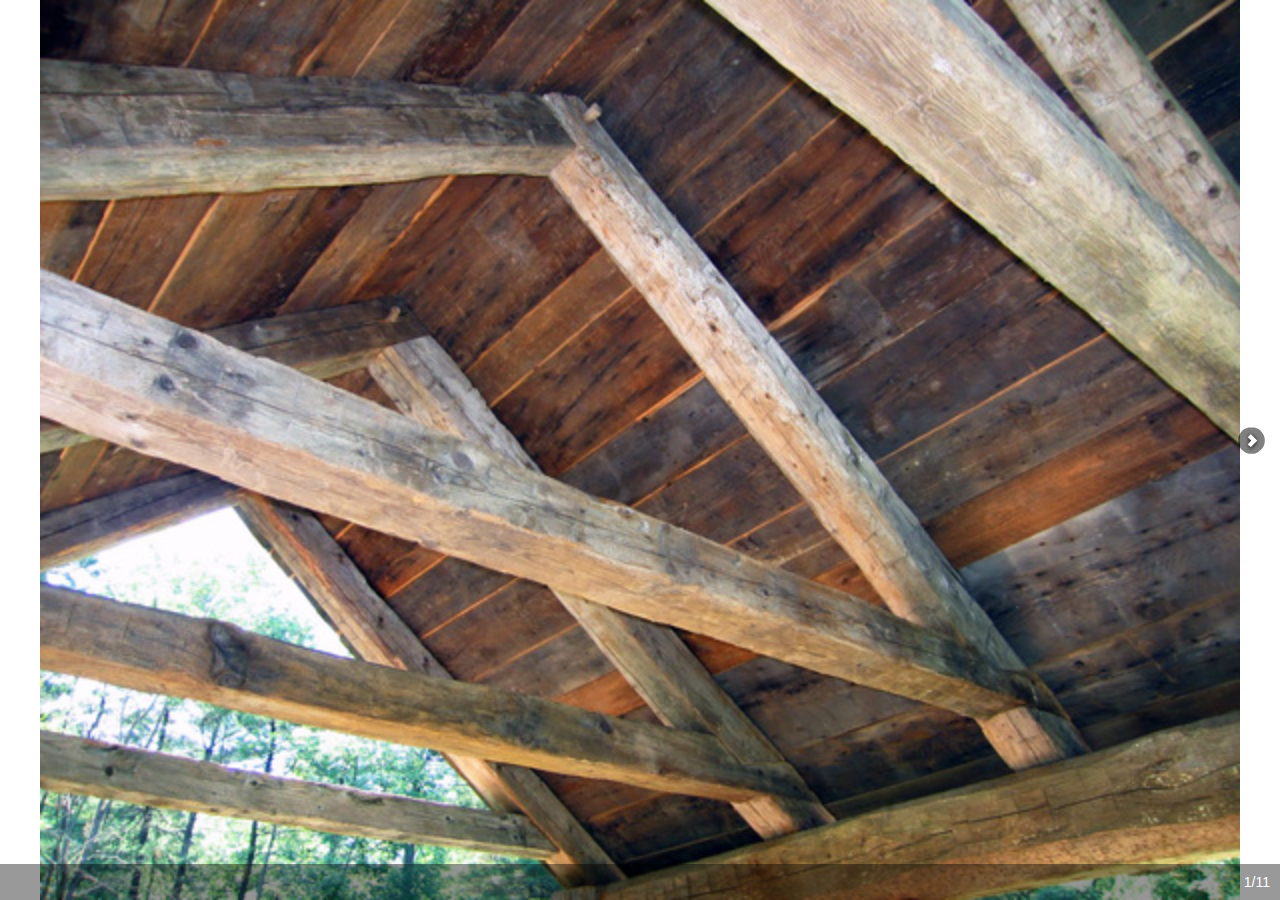
<file: Simple_viewer_gallery/assess_slide/index.html>
<!DOCTYPE HTML PUBLIC "-//W3C//DTD HTML 4.01//EN" "http://www.w3.org/TR/html4/strict.dtd">
<html>
<head>
	<meta http-equiv="content-type" content="text/html; charset=utf-8">
	<title>SimpleViewer Gallery</title>
</head>

<body>

	<!--START SIMPLEVIEWER EMBED -->
	<script type="text/javascript" src="svcore/js/simpleviewer.js"></script>
	<script type="text/javascript">
	jQuery(document).ready(function () {
		SV.simpleviewer.load('sv-container', '100%', '100%', 'FFFFFF', true );
	});
	</script>
	<div id="sv-container"></div>
	<!--END SIMPLEVIEWER EMBED -->

</body>
</html>
</file>
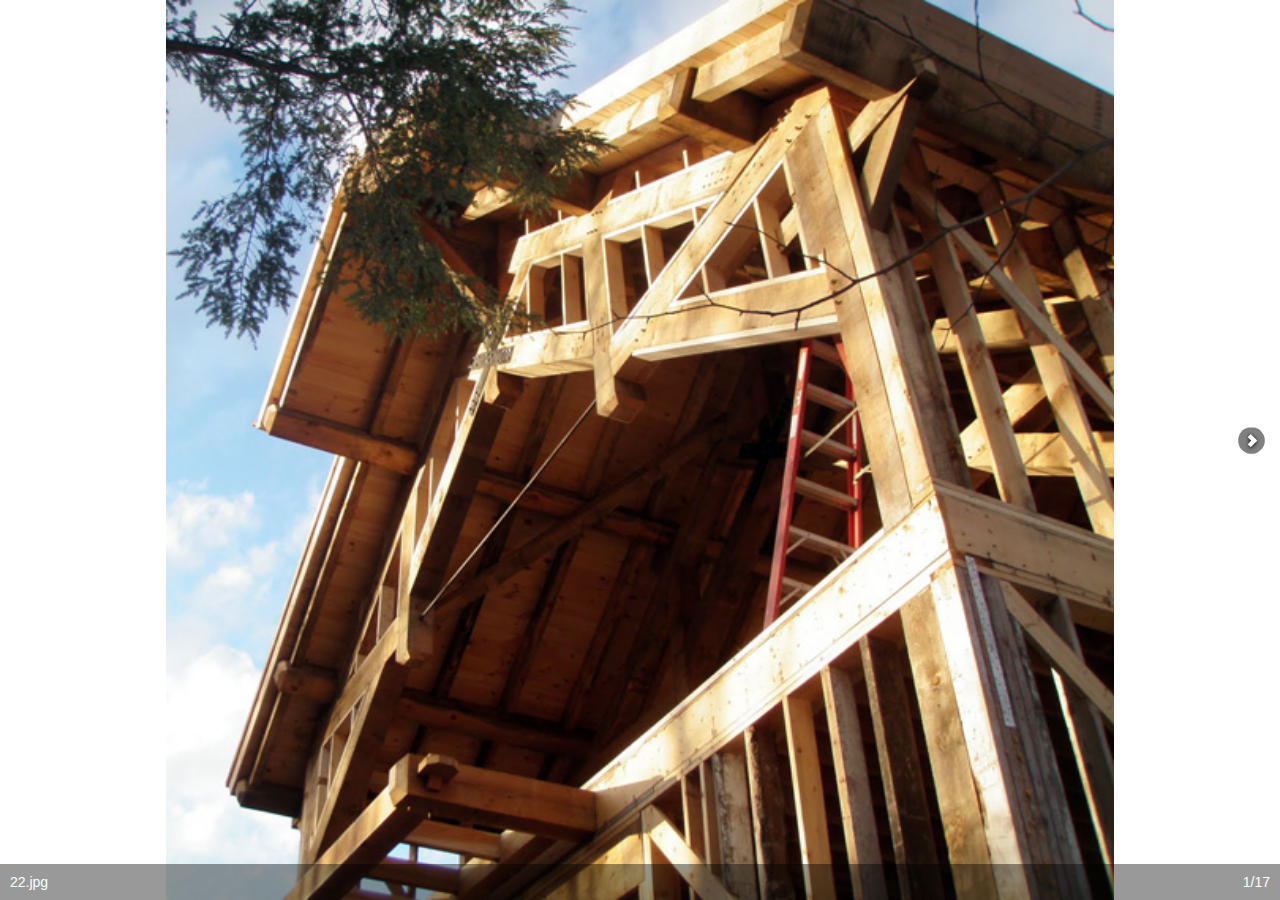
<file: Simple_viewer_gallery/index_slide/index.html>
<!DOCTYPE HTML PUBLIC "-//W3C//DTD HTML 4.01//EN" "http://www.w3.org/TR/html4/strict.dtd">
<html>
<head>
	<meta http-equiv="content-type" content="text/html; charset=utf-8">
	<title>SimpleViewer Gallery</title>
</head>

<body>

	<!--START SIMPLEVIEWER EMBED -->
	<script type="text/javascript" src="svcore/js/simpleviewer.js"></script>
	<script type="text/javascript">
	jQuery(document).ready(function () {
		SV.simpleviewer.load('sv-container', '100%', '100%', 'transparent', true );
	});
	</script>
	<div id="sv-container"></div>
	<!--END SIMPLEVIEWER EMBED -->

</body>
</html>
</file>
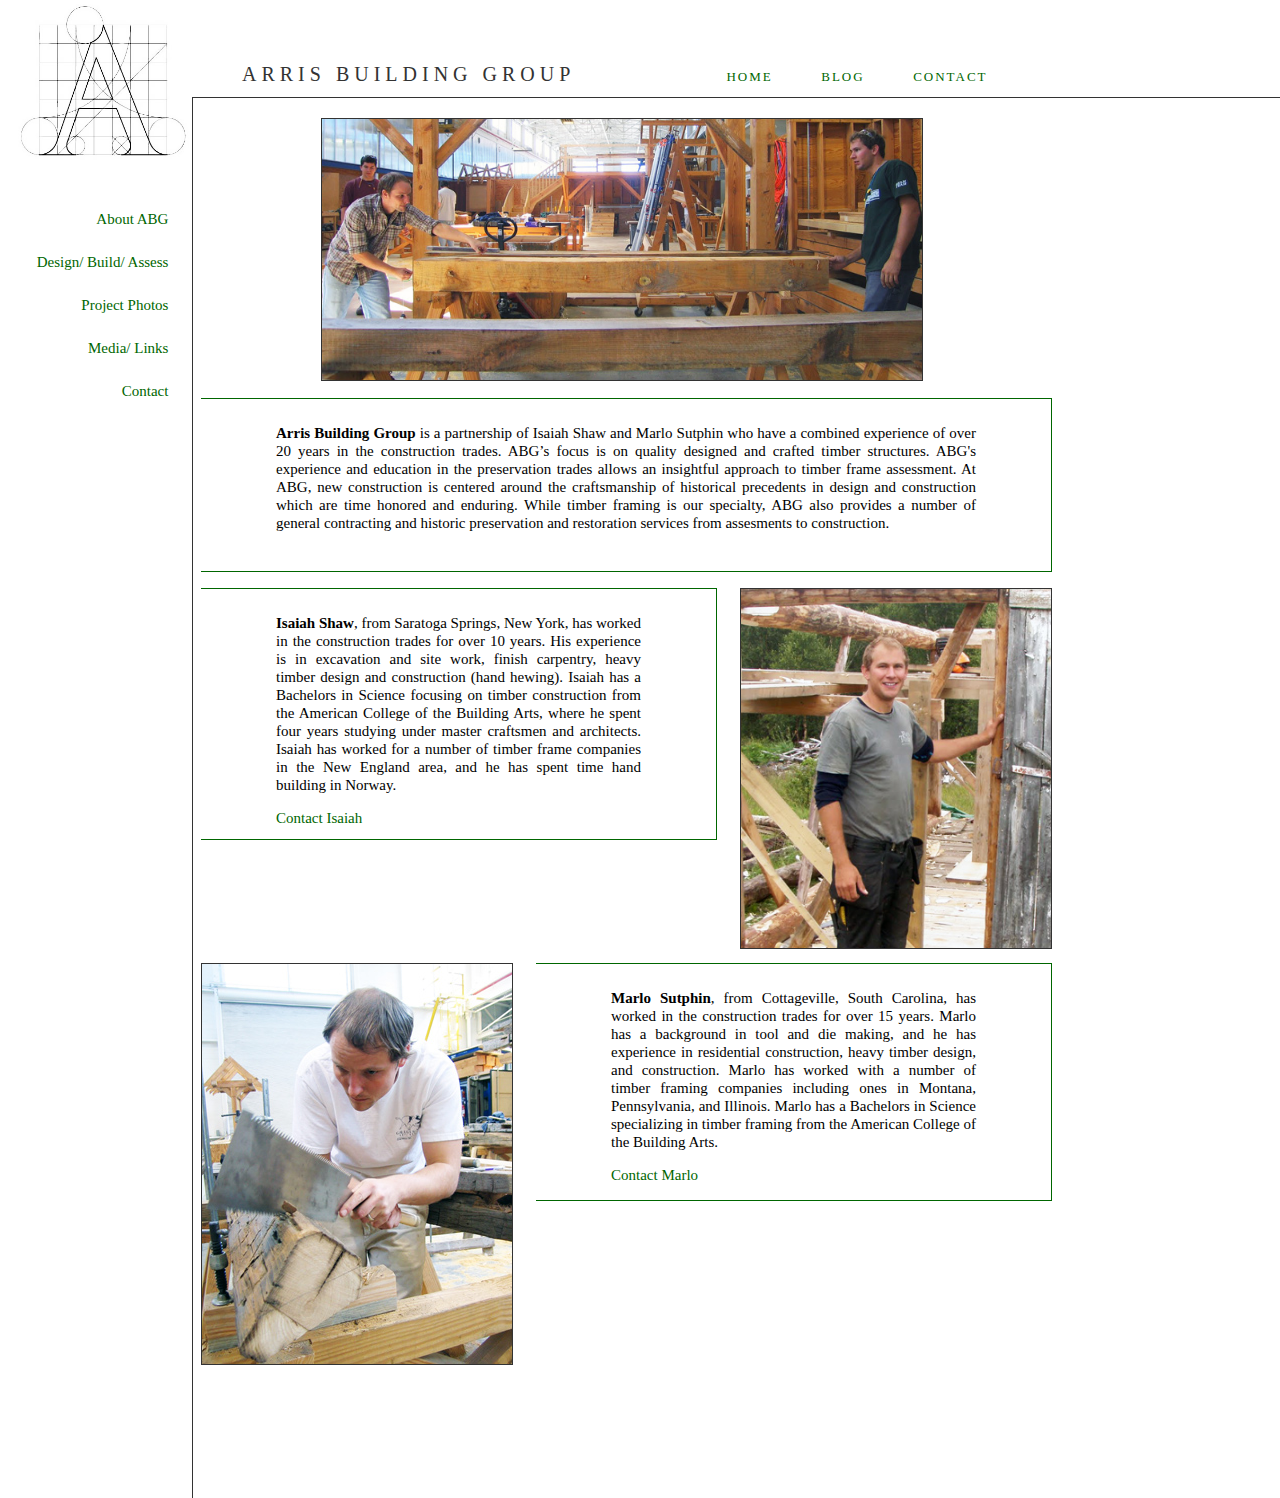
<file: about.html>
<!DOCTYPE html PUBLIC "-//W3C//DTD XHTML 1.0 Transitional//EN" "http://www.w3.org/TR/xhtml1/DTD/xhtml1-transitional.dtd">
<html xmlns="http://www.w3.org/1999/xhtml"><!-- InstanceBegin template="/Templates/main.dwt" codeOutsideHTMLIsLocked="false" -->
<head>
<meta http-equiv="Content-Type" content="text/html; charset=UTF-8" />
<!-- InstanceBeginEditable name="doctitle" -->
<title>Arris Building Group -- About ABG</title>
<!-- InstanceEndEditable -->
<!-- InstanceBeginEditable name="head" --><meta name="Description" content="Website of Arris Building Group, owned by Isaiah Shaw and Marlo Sutphin. ABG services include the design of timber structures, heavy timber and residential construction, and the assessment of historic structures." /><meta name="Keywords" content="Arris Building Group, Marlo Sutphin, Isaiah Shaw, about page, American College of the Building Arts, Charleston, SC, timber framing, architecture, historic preservation" />
<style type="text/css">
<!--
#marlobio {
	position:absolute;
	width:365px;
	height:226px;
	z-index:6;
	left: 343px;
	top: 865px;
	font-family: "Times New Roman", Times, serif;
	line-height: 18px;
	text-align: justify;
	border-right-width: 1px;
	border-bottom-width: 1px;
	border-right-style: solid;
	border-bottom-style: solid;
	border-right-color: #006600;
	border-bottom-color: #006600;
	padding-top: 10px;
	padding-right: 75px;
	padding-bottom: 0px;
	padding-left: 75px;
	border-top-width: 1px;
	border-top-style: solid;
	border-top-color: #006600;
}
-->
</style>
<style type="text/css">
<!--
#isaiahbio {
	position:absolute;
	width:365px;
	height:240px;
	z-index:6;
	left: 8px;
	top: 490px;
	line-height: 18px;
	font-family: "Times New Roman", Times, serif;
	border-right-width: 1px;
	border-bottom-width: 1px;
	border-right-style: solid;
	border-bottom-style: solid;
	border-right-color: #006600;
	border-bottom-color: #006600;
	padding-top: 10px;
	padding-right: 75px;
	padding-bottom: 0px;
	padding-left: 75px;
	text-align: justify;
	border-top-width: 1px;
	border-top-style: solid;
	border-top-color: #006600;
}
-->
</style>
<style type="text/css">
<!--
#summarytext {
	position:absolute;
	width:700px;
	height:162px;
	z-index:6;
	left: 8px;
	top: 300px;
	padding-top: 10px;
	padding-right: 75px;
	padding-bottom: 0px;
	padding-left: 75px;
	border-right-width: 1px;
	border-bottom-width: 1px;
	border-right-style: solid;
	border-bottom-style: solid;
	border-right-color: #006600;
	border-bottom-color: #006600;
	line-height: 18px;
	text-align: justify;
	border-top-width: 1px;
	border-top-style: solid;
	border-top-color: #006600;
}
-->
</style>
<style type="text/css">
<!--
#aboutimage {
	position:absolute;
	width:600px;
	height:261px;
	z-index:6;
	left: 128px;
	top: 20px;
	border: 1px solid #333333;
}
-->
</style>
<style type="text/css">
<!--
#isaiahimage {
	position:absolute;
	width:310px;
	height:359px;
	z-index:6;
	left: 547px;
	top: 490px;
	border: 1px solid #333333;
}
-->
</style>
<style type="text/css">
<!--
#marloimage {
	position:absolute;
	width:310px;
	height:400px;
	z-index:6;
	left: 8px;
	top: 865px;
	border: 1px solid #333333;
}
-->
</style>
<!-- InstanceEndEditable -->
<style type="text/css">
<!--
#toplogo {
	position:absolute;
	width:184px;
	height:160px;
	z-index:1;
	left: 0px;
	top: 0px;
	margin-top: 0px;
	margin-right: 0px;
	margin-bottom: 0px;
	margin-left: 10px;
}
#topnav {
	position:absolute;
	width:850px;
	height:50px;
	z-index:2;
	margin-left: 15%;
	left: 0px;
	top: 0px;
	text-align: left;
	margin-top: 50px;
	padding-left: 50px;
}
-->
</style>
<link href="styles.css" rel="stylesheet" type="text/css" />

<style type="text/css">
<!--
#topmenu {
	position:absolute;
	width:50%;
	height:50px;
	z-index:3;
	left: 440px;
	top: 0px;
	text-align: center;
	padding-right: 10px;
	padding-top: 8px;
}
.style2 {color: #FFFFFF}
#mainbody {
	position:absolute;
	width:98%;
	height:1400px;
	z-index:4;
	left: 0px;
	top: 97px;
	margin-left: 15%;
	border-top-width: 1px;
	border-left-width: 1px;
	border-top-style: solid;
	border-left-style: solid;
	border-top-color: #333333;
	border-left-color: #333333;
}
#leftmenu {
	position:absolute;
	width:13%;
	height:315px;
	z-index:5;
	left: 2px;
	top: 160px;
	padding-left: 0px;
	line-height: 28px;
	text-align: right;
	padding-right: 8px;
	padding-top: 30px;
}
#apDiv1 {
	position:absolute;
	width:100%;
	height:84px;
	z-index:6;
	left: 3px;
	top: 457px;
}
-->
</style>

<script type="text/javascript" src="http://use.typekit.com/epq3ezm.js"></script>
<script type="text/javascript">try{Typekit.load();}catch(e){}</script>

<script type="text/javascript">
  var _gaq = _gaq || [];
  _gaq.push(['_setAccount', 'UA-20305109-1']);
  _gaq.push(['_trackPageview']);

  (function() {
    var ga = document.createElement('script'); ga.type = 'text/javascript'; ga.async = true;
    ga.src = ('https:' == document.location.protocol ? 'https://ssl' : 'http://www') + '.google-analytics.com/ga.js';
    var s = document.getElementsByTagName('script')[0]; s.parentNode.insertBefore(ga, s);
  })();

</script>
</head>

<body>
<div id="toplogo"><img src="images/arris_final.jpg" alt="Arris Building Group" width="184" height="160" /></div>
<div id="topnav">
  <h1 class="calsonpro">ARRIS BUILDING GROUP </h1>
  <div id="topmenu">
    <h2 class="calsonpro"><span class="calsonpro"><a href="index.html">HOME</a> <span class="style2">------</span> <a href="http://arrisbuildinggroup.tumblr.com/" target="_blank">BLOG</a> <span class="style2">-</span></span><span class="style2">-----</span> <a href="contact.html">CONTACT</a></h2>
  </div>
</div>
<div id="mainbody"><!-- InstanceBeginEditable name="mainbody" -->
  <div id="marlobio">
    <p><strong>Marlo Sutphin</strong>, from Cottageville, South Carolina, has worked in the construction trades for over 15
      years. Marlo has a background in tool and die making, and he has experience in residential construction, heavy timber design, and construction. Marlo has worked with a number of timber framing
      companies including ones in Montana, Pennsylvania, and Illinois. Marlo has a Bachelors in Science
    specializing in timber framing from the American College of the Building Arts.</p>
    <p><a href="contact.html">Contact Marlo</a></p>
  </div>
  <div id="isaiahbio">
    <p><strong>Isaiah Shaw</strong>, from Saratoga Springs, New York, has worked in the construction trades for
      over 10 years. His experience is in excavation and site work, finish carpentry, heavy timber design and
      construction (hand hewing). Isaiah has a Bachelors in Science focusing on timber construction from
      the American College of the Building Arts, where he spent four years studying under master craftsmen
      and architects. Isaiah has worked for a number of timber frame companies in the New England area,
    and he has spent time hand building in Norway.</p>
    <p><a href="contact.html">Contact Isaiah</a></p>
  </div>
  <div id="summarytext">
    <p><strong>Arris Building Group</strong> is a partnership of Isaiah Shaw and Marlo Sutphin who have
      a combined experience of over 20 years in the construction trades. ABG’s focus is on quality designed
      and crafted timber structures. ABG's experience and education in the preservation trades allows
      an insightful approach to timber frame assessment. At ABG, new construction is centered around
      the craftsmanship of historical precedents in design and construction which are time honored and
      enduring. While timber framing is our specialty, ABG also provides a number of general contracting and
    historic preservation and restoration services from assesments to construction.</p>
  </div>
  <div id="aboutimage"><img src="images/aboutportrait.jpg" alt="Arris Building Group" width="600" height="261" /></div>
  <div id="isaiahimage"><img src="images/isaiahportrait.jpg" alt="Isaiah Shaw" width="310" height="359" /></div>
  <div id="marloimage"><img src="images/marloportrait.jpg" alt="Marlo Sutphin" width="310" height="400" /></div>
<!-- InstanceEndEditable --></div>
<div id="leftmenu">
  <p class="calsonpro"><a href="about.html">About ABG</a></p>
  <p class="calsonpro"><a href="dba.html">Design/ Build/ Assess</a></p>
  <p class="calsonpro"><a href="projects.html">Project Photos</a></p>
  <p class="calsonpro"><a href="links.html">Media/ Links</a></p>
  <p class="calsonpro"><a href="contact.html">Contact</a></p>
</div>
</body>
<!-- InstanceEnd --></html>
</file>
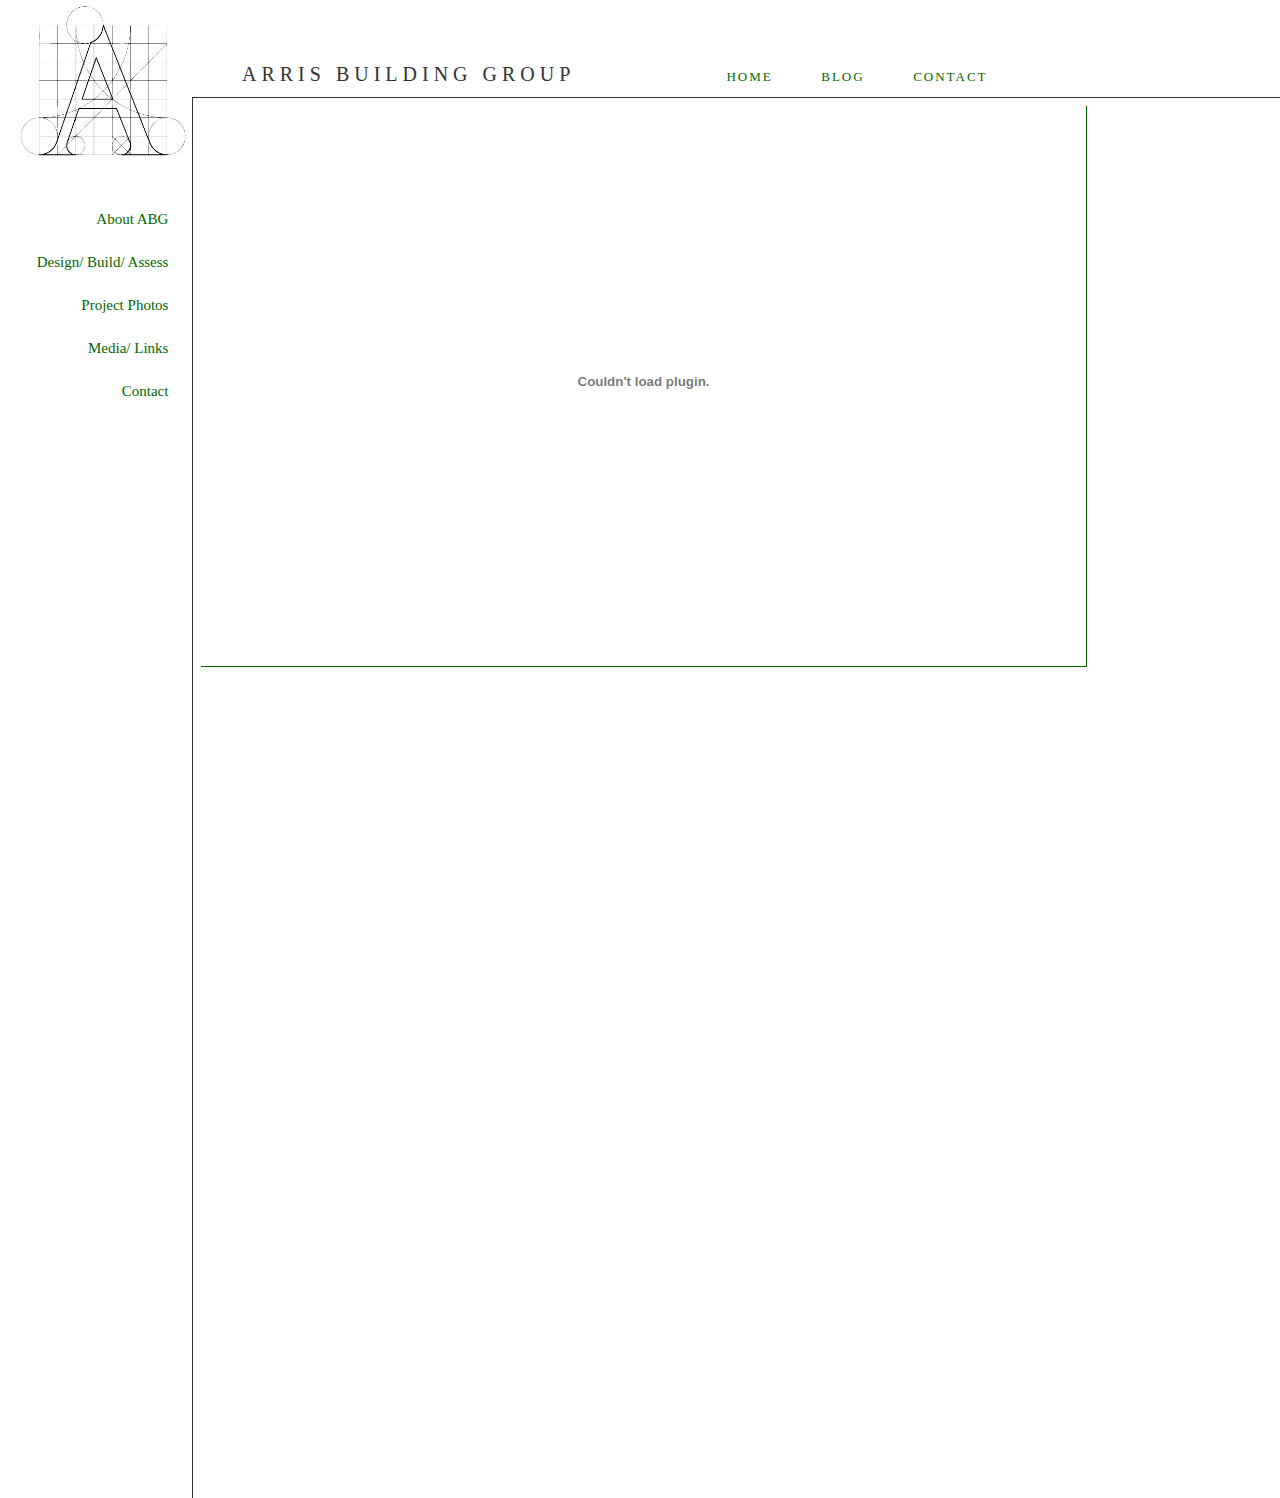
<file: assess.html>
<!DOCTYPE html PUBLIC "-//W3C//DTD XHTML 1.0 Transitional//EN" "http://www.w3.org/TR/xhtml1/DTD/xhtml1-transitional.dtd">
<html xmlns="http://www.w3.org/1999/xhtml"><!-- InstanceBegin template="/Templates/main.dwt" codeOutsideHTMLIsLocked="false" -->
<head>
<meta http-equiv="Content-Type" content="text/html; charset=UTF-8" />
<!-- InstanceBeginEditable name="doctitle" -->
<title>Arris Building Group -- Assess Photographs</title>
<!-- InstanceEndEditable -->
<!-- InstanceBeginEditable name="head" --><meta name="Description" content="Website of Arris Building Group, owned by Isaiah Shaw and Marlo Sutphin. ABG services include the design of timber structures, heavy timber and residential construction, and the assessment of historic structures." /><meta name="Keywords" content="Arris Building Group, Marlo Sutphin, Isaiah Shaw " />
<style type="text/css">
<!--
#designslideshow {
	position:absolute;
	width:885px;
	height:560px;
	z-index:6;
	left: 8px;
	top: 8px;
	border-right-width: 1px;
	border-bottom-width: 1px;
	border-right-style: solid;
	border-bottom-style: solid;
	border-right-color: #006600;
	border-bottom-color: #006600;
}
-->
</style>
<script src="Scripts/AC_RunActiveContent.js" type="text/javascript"></script>
<!-- InstanceEndEditable -->
<style type="text/css">
<!--
#toplogo {
	position:absolute;
	width:184px;
	height:160px;
	z-index:1;
	left: 0px;
	top: 0px;
	margin-top: 0px;
	margin-right: 0px;
	margin-bottom: 0px;
	margin-left: 10px;
}
#topnav {
	position:absolute;
	width:850px;
	height:50px;
	z-index:2;
	margin-left: 15%;
	left: 0px;
	top: 0px;
	text-align: left;
	margin-top: 50px;
	padding-left: 50px;
}
-->
</style>
<link href="styles.css" rel="stylesheet" type="text/css" />

<style type="text/css">
<!--
#topmenu {
	position:absolute;
	width:50%;
	height:50px;
	z-index:3;
	left: 440px;
	top: 0px;
	text-align: center;
	padding-right: 10px;
	padding-top: 8px;
}
.style2 {color: #FFFFFF}
#mainbody {
	position:absolute;
	width:98%;
	height:1400px;
	z-index:4;
	left: 0px;
	top: 97px;
	margin-left: 15%;
	border-top-width: 1px;
	border-left-width: 1px;
	border-top-style: solid;
	border-left-style: solid;
	border-top-color: #333333;
	border-left-color: #333333;
}
#leftmenu {
	position:absolute;
	width:13%;
	height:315px;
	z-index:5;
	left: 2px;
	top: 160px;
	padding-left: 0px;
	line-height: 28px;
	text-align: right;
	padding-right: 8px;
	padding-top: 30px;
}
#apDiv1 {
	position:absolute;
	width:100%;
	height:84px;
	z-index:6;
	left: 3px;
	top: 457px;
}
-->
</style>

<script type="text/javascript" src="http://use.typekit.com/epq3ezm.js"></script>
<script type="text/javascript">try{Typekit.load();}catch(e){}</script>

<script type="text/javascript">
  var _gaq = _gaq || [];
  _gaq.push(['_setAccount', 'UA-20305109-1']);
  _gaq.push(['_trackPageview']);

  (function() {
    var ga = document.createElement('script'); ga.type = 'text/javascript'; ga.async = true;
    ga.src = ('https:' == document.location.protocol ? 'https://ssl' : 'http://www') + '.google-analytics.com/ga.js';
    var s = document.getElementsByTagName('script')[0]; s.parentNode.insertBefore(ga, s);
  })();

</script>
</head>

<body>
<div id="toplogo"><img src="images/arris_final.jpg" alt="Arris Building Group" width="184" height="160" /></div>
<div id="topnav">
  <h1 class="calsonpro">ARRIS BUILDING GROUP </h1>
  <div id="topmenu">
    <h2 class="calsonpro"><span class="calsonpro"><a href="index.html">HOME</a> <span class="style2">------</span> <a href="http://arrisbuildinggroup.tumblr.com/" target="_blank">BLOG</a> <span class="style2">-</span></span><span class="style2">-----</span> <a href="contact.html">CONTACT</a></h2>
  </div>
</div>
<div id="mainbody"><!-- InstanceBeginEditable name="mainbody" -->
  <div id="designslideshow">
    <script type="text/javascript">
AC_FL_RunContent( 'codebase','http://download.macromedia.com/pub/shockwave/cabs/flash/swflash.cab#version=9,0,28,0','width','885','height','550','title','Arris Building Group','src','Simple_viewer_gallery/assess_slide/svcore/swf/simpleviewer','quality','high','pluginspage','http://www.adobe.com/shockwave/download/download.cgi?P1_Prod_Version=ShockwaveFlash','bgcolor','#FFFFFF','swfversion','9.0.45.0','expressinstall','Scripts/expressinstall.swf','flashvars','baseURL=Simple_viewer_gallery/assess_slide/','movie','Simple_viewer_gallery/assess_slide/svcore/swf/simpleviewer' ); //end AC code
</script><noscript><object classid="clsid:D27CDB6E-AE6D-11cf-96B8-444553540000" codebase="http://download.macromedia.com/pub/shockwave/cabs/flash/swflash.cab#version=9,0,28,0" width="885" height="550" title="Arris Building Group">
      <param name="movie" value="Simple_viewer_gallery/assess_slide/svcore/swf/simpleviewer.swf" />
      <param name="quality" value="high" /><param name="BGCOLOR" value="#FFFFFF" />
      <param name="swfversion" value="9.0.45.0" />
      <param name="expressinstall" value="Scripts/expressinstall.swf" />
      <param name="flashVars" value="baseURL=Simple_viewer_gallery/assess_slide/" />
      <embed src="Simple_viewer_gallery/assess_slide/svcore/swf/simpleviewer.swf" width="885" height="550" quality="high" pluginspage="http://www.adobe.com/shockwave/download/download.cgi?P1_Prod_Version=ShockwaveFlash" type="application/x-shockwave-flash" bgcolor="#FFFFFF" swfversion="9.0.45.0" expressinstall="Scripts/expressinstall.swf" flashvars="baseURL=Simple_viewer_gallery/assess_slide/"></embed>
    </object>
  </noscript></div>
<!-- InstanceEndEditable --></div>
<div id="leftmenu">
  <p class="calsonpro"><a href="about.html">About ABG</a></p>
  <p class="calsonpro"><a href="dba.html">Design/ Build/ Assess</a></p>
  <p class="calsonpro"><a href="projects.html">Project Photos</a></p>
  <p class="calsonpro"><a href="links.html">Media/ Links</a></p>
  <p class="calsonpro"><a href="contact.html">Contact</a></p>
</div>
</body>
<!-- InstanceEnd --></html>
</file>
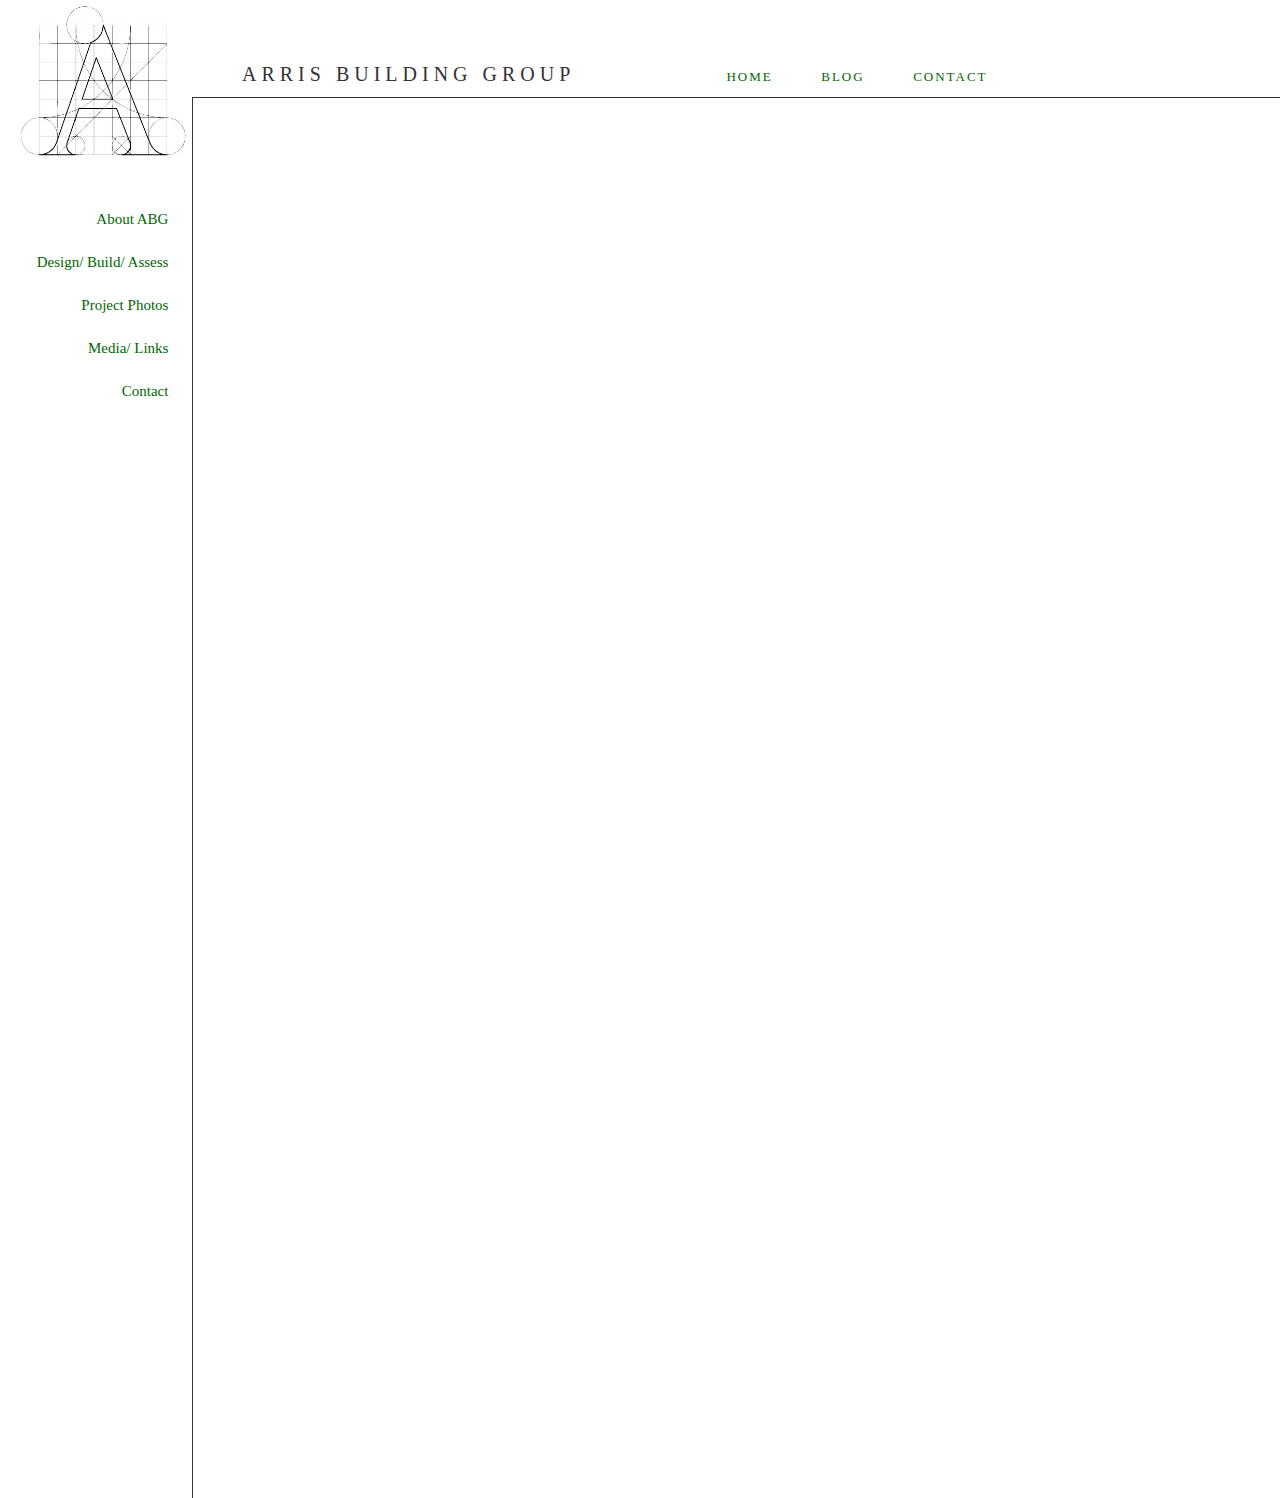
<file: blog.html>
<!DOCTYPE html PUBLIC "-//W3C//DTD XHTML 1.0 Transitional//EN" "http://www.w3.org/TR/xhtml1/DTD/xhtml1-transitional.dtd">
<html xmlns="http://www.w3.org/1999/xhtml"><!-- InstanceBegin template="/Templates/main.dwt" codeOutsideHTMLIsLocked="false" -->
<head>
<meta http-equiv="Content-Type" content="text/html; charset=UTF-8" />
<!-- InstanceBeginEditable name="doctitle" -->
<title>Arris Building Group -- Blog</title>
<!-- InstanceEndEditable -->
<!-- InstanceBeginEditable name="head" --><meta name="Description" content="Website of Arris Building Group, owned by Isaiah Shaw and Marlo Sutphin. ABG services include the design of timber structures, heavy timber and residential construction, and the assessment of historic structures." /><meta name="Keywords" content="Arris Building Group, Marlo Sutphin, Isaiah Shaw " />
<style type="text/css">
<!--
#blogcontainer {
	position:absolute;
	width:600px;
	height:98%;
	z-index:6;
	left: 8px;
	top: 10px;
	overflow: scroll;
}
-->
</style>
<!-- InstanceEndEditable -->
<style type="text/css">
<!--
#toplogo {
	position:absolute;
	width:184px;
	height:160px;
	z-index:1;
	left: 0px;
	top: 0px;
	margin-top: 0px;
	margin-right: 0px;
	margin-bottom: 0px;
	margin-left: 10px;
}
#topnav {
	position:absolute;
	width:850px;
	height:50px;
	z-index:2;
	margin-left: 15%;
	left: 0px;
	top: 0px;
	text-align: left;
	margin-top: 50px;
	padding-left: 50px;
}
-->
</style>
<link href="styles.css" rel="stylesheet" type="text/css" />

<style type="text/css">
<!--
#topmenu {
	position:absolute;
	width:50%;
	height:50px;
	z-index:3;
	left: 440px;
	top: 0px;
	text-align: center;
	padding-right: 10px;
	padding-top: 8px;
}
.style2 {color: #FFFFFF}
#mainbody {
	position:absolute;
	width:98%;
	height:1400px;
	z-index:4;
	left: 0px;
	top: 97px;
	margin-left: 15%;
	border-top-width: 1px;
	border-left-width: 1px;
	border-top-style: solid;
	border-left-style: solid;
	border-top-color: #333333;
	border-left-color: #333333;
}
#leftmenu {
	position:absolute;
	width:13%;
	height:315px;
	z-index:5;
	left: 2px;
	top: 160px;
	padding-left: 0px;
	line-height: 28px;
	text-align: right;
	padding-right: 8px;
	padding-top: 30px;
}
#apDiv1 {
	position:absolute;
	width:100%;
	height:84px;
	z-index:6;
	left: 3px;
	top: 457px;
}
-->
</style>

<script type="text/javascript" src="http://use.typekit.com/epq3ezm.js"></script>
<script type="text/javascript">try{Typekit.load();}catch(e){}</script>

<script type="text/javascript">
  var _gaq = _gaq || [];
  _gaq.push(['_setAccount', 'UA-20305109-1']);
  _gaq.push(['_trackPageview']);

  (function() {
    var ga = document.createElement('script'); ga.type = 'text/javascript'; ga.async = true;
    ga.src = ('https:' == document.location.protocol ? 'https://ssl' : 'http://www') + '.google-analytics.com/ga.js';
    var s = document.getElementsByTagName('script')[0]; s.parentNode.insertBefore(ga, s);
  })();

</script>
</head>

<body>
<div id="toplogo"><img src="images/arris_final.jpg" alt="Arris Building Group" width="184" height="160" /></div>
<div id="topnav">
  <h1 class="calsonpro">ARRIS BUILDING GROUP </h1>
  <div id="topmenu">
    <h2 class="calsonpro"><span class="calsonpro"><a href="index.html">HOME</a> <span class="style2">------</span> <a href="http://arrisbuildinggroup.tumblr.com/" target="_blank">BLOG</a> <span class="style2">-</span></span><span class="style2">-----</span> <a href="contact.html">CONTACT</a></h2>
  </div>
</div>
<div id="mainbody"><!-- InstanceBeginEditable name="mainbody" -->
  <div id="blogcontainer"><script type="text/javascript" src="http://arrisbuildinggroup.tumblr.com/js"></script></div>
<!-- InstanceEndEditable --></div>
<div id="leftmenu">
  <p class="calsonpro"><a href="about.html">About ABG</a></p>
  <p class="calsonpro"><a href="dba.html">Design/ Build/ Assess</a></p>
  <p class="calsonpro"><a href="projects.html">Project Photos</a></p>
  <p class="calsonpro"><a href="links.html">Media/ Links</a></p>
  <p class="calsonpro"><a href="contact.html">Contact</a></p>
</div>
</body>
<!-- InstanceEnd --></html>
</file>
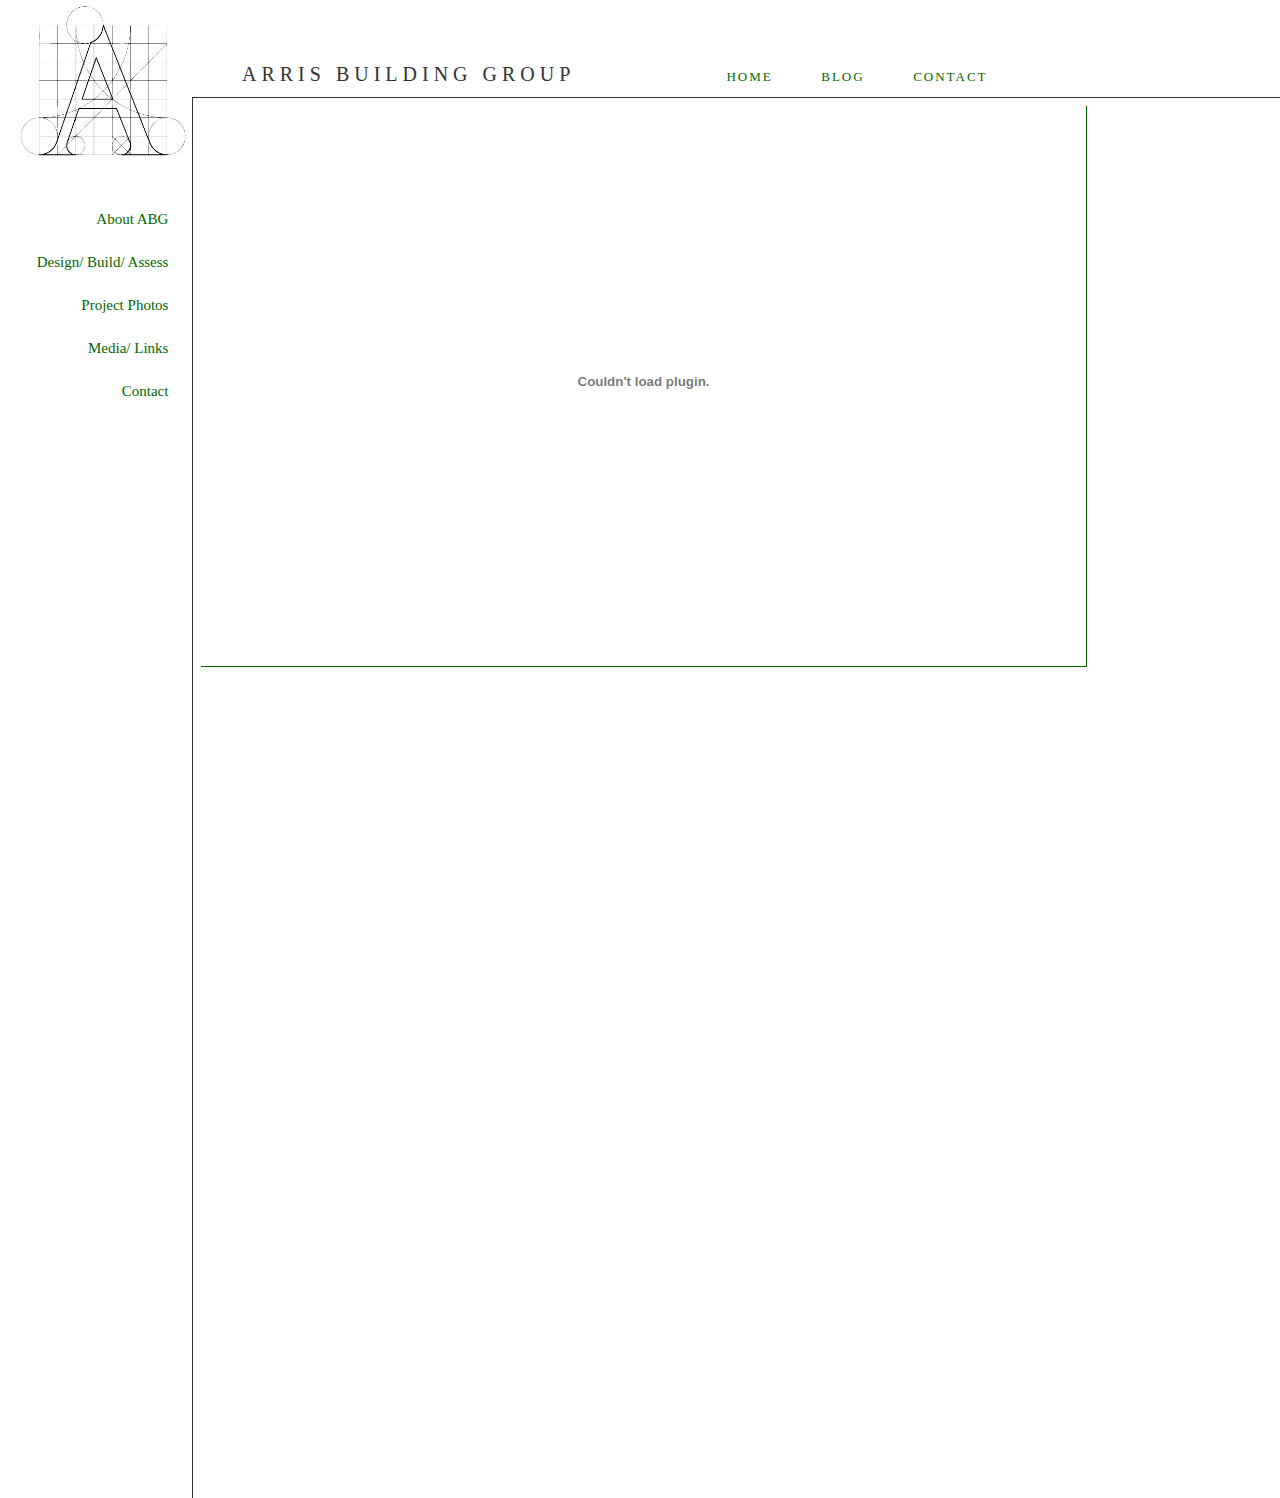
<file: build.html>
<!DOCTYPE html PUBLIC "-//W3C//DTD XHTML 1.0 Transitional//EN" "http://www.w3.org/TR/xhtml1/DTD/xhtml1-transitional.dtd">
<html xmlns="http://www.w3.org/1999/xhtml"><!-- InstanceBegin template="/Templates/main.dwt" codeOutsideHTMLIsLocked="false" -->
<head>
<meta http-equiv="Content-Type" content="text/html; charset=UTF-8" />
<!-- InstanceBeginEditable name="doctitle" -->
<title>Arris Building Group -- Build Photographs</title>
<!-- InstanceEndEditable -->
<!-- InstanceBeginEditable name="head" --><meta name="Description" content="Website of Arris Building Group, owned by Isaiah Shaw and Marlo Sutphin. ABG services include the design of timber structures, heavy timber and residential construction, and the assessment of historic structures." /><meta name="Keywords" content="Arris Building Group, Marlo Sutphin, Isaiah Shaw " />
<style type="text/css">
<!--
#designslideshow {
	position:absolute;
	width:885px;
	height:560px;
	z-index:6;
	left: 8px;
	top: 8px;
	border-right-width: 1px;
	border-bottom-width: 1px;
	border-right-style: solid;
	border-bottom-style: solid;
	border-right-color: #006600;
	border-bottom-color: #006600;
}
-->
</style>
<script src="Scripts/AC_RunActiveContent.js" type="text/javascript"></script>
<!-- InstanceEndEditable -->
<style type="text/css">
<!--
#toplogo {
	position:absolute;
	width:184px;
	height:160px;
	z-index:1;
	left: 0px;
	top: 0px;
	margin-top: 0px;
	margin-right: 0px;
	margin-bottom: 0px;
	margin-left: 10px;
}
#topnav {
	position:absolute;
	width:850px;
	height:50px;
	z-index:2;
	margin-left: 15%;
	left: 0px;
	top: 0px;
	text-align: left;
	margin-top: 50px;
	padding-left: 50px;
}
-->
</style>
<link href="styles.css" rel="stylesheet" type="text/css" />

<style type="text/css">
<!--
#topmenu {
	position:absolute;
	width:50%;
	height:50px;
	z-index:3;
	left: 440px;
	top: 0px;
	text-align: center;
	padding-right: 10px;
	padding-top: 8px;
}
.style2 {color: #FFFFFF}
#mainbody {
	position:absolute;
	width:98%;
	height:1400px;
	z-index:4;
	left: 0px;
	top: 97px;
	margin-left: 15%;
	border-top-width: 1px;
	border-left-width: 1px;
	border-top-style: solid;
	border-left-style: solid;
	border-top-color: #333333;
	border-left-color: #333333;
}
#leftmenu {
	position:absolute;
	width:13%;
	height:315px;
	z-index:5;
	left: 2px;
	top: 160px;
	padding-left: 0px;
	line-height: 28px;
	text-align: right;
	padding-right: 8px;
	padding-top: 30px;
}
#apDiv1 {
	position:absolute;
	width:100%;
	height:84px;
	z-index:6;
	left: 3px;
	top: 457px;
}
-->
</style>

<script type="text/javascript" src="http://use.typekit.com/epq3ezm.js"></script>
<script type="text/javascript">try{Typekit.load();}catch(e){}</script>

<script type="text/javascript">
  var _gaq = _gaq || [];
  _gaq.push(['_setAccount', 'UA-20305109-1']);
  _gaq.push(['_trackPageview']);

  (function() {
    var ga = document.createElement('script'); ga.type = 'text/javascript'; ga.async = true;
    ga.src = ('https:' == document.location.protocol ? 'https://ssl' : 'http://www') + '.google-analytics.com/ga.js';
    var s = document.getElementsByTagName('script')[0]; s.parentNode.insertBefore(ga, s);
  })();

</script>
</head>

<body>
<div id="toplogo"><img src="images/arris_final.jpg" alt="Arris Building Group" width="184" height="160" /></div>
<div id="topnav">
  <h1 class="calsonpro">ARRIS BUILDING GROUP </h1>
  <div id="topmenu">
    <h2 class="calsonpro"><span class="calsonpro"><a href="index.html">HOME</a> <span class="style2">------</span> <a href="http://arrisbuildinggroup.tumblr.com/" target="_blank">BLOG</a> <span class="style2">-</span></span><span class="style2">-----</span> <a href="contact.html">CONTACT</a></h2>
  </div>
</div>
<div id="mainbody"><!-- InstanceBeginEditable name="mainbody" -->
  <div id="designslideshow">
    <script type="text/javascript">
AC_FL_RunContent( 'codebase','http://download.macromedia.com/pub/shockwave/cabs/flash/swflash.cab#version=9,0,28,0','width','885','height','550','title','Arris Building Group','src','Simple_viewer_gallery/build_slide/svcore/swf/simpleviewer','quality','high','pluginspage','http://www.adobe.com/shockwave/download/download.cgi?P1_Prod_Version=ShockwaveFlash','bgcolor','#FFFFFF','swfversion','9.0.45.0','expressinstall','Scripts/expressinstall.swf','flashvars','baseURL=Simple_viewer_gallery/build_slide/','movie','Simple_viewer_gallery/build_slide/svcore/swf/simpleviewer' ); //end AC code
</script><noscript><object classid="clsid:D27CDB6E-AE6D-11cf-96B8-444553540000" codebase="http://download.macromedia.com/pub/shockwave/cabs/flash/swflash.cab#version=9,0,28,0" width="885" height="550" title="Arris Building Group">
      <param name="movie" value="Simple_viewer_gallery/build_slide/svcore/swf/simpleviewer.swf" />
      <param name="quality" value="high" /><param name="BGCOLOR" value="#FFFFFF" />
      <param name="swfversion" value="9.0.45.0" />
      <param name="expressinstall" value="Scripts/expressinstall.swf" />
      <param name="flashVars" value="baseURL=Simple_viewer_gallery/build_slide/" />
      <embed src="Simple_viewer_gallery/build_slide/svcore/swf/simpleviewer.swf" width="885" height="550" quality="high" pluginspage="http://www.adobe.com/shockwave/download/download.cgi?P1_Prod_Version=ShockwaveFlash" type="application/x-shockwave-flash" bgcolor="#FFFFFF" swfversion="9.0.45.0" expressinstall="Scripts/expressinstall.swf" flashvars="baseURL=Simple_viewer_gallery/build_slide/"></embed>
    </object>
  </noscript></div>
<!-- InstanceEndEditable --></div>
<div id="leftmenu">
  <p class="calsonpro"><a href="about.html">About ABG</a></p>
  <p class="calsonpro"><a href="dba.html">Design/ Build/ Assess</a></p>
  <p class="calsonpro"><a href="projects.html">Project Photos</a></p>
  <p class="calsonpro"><a href="links.html">Media/ Links</a></p>
  <p class="calsonpro"><a href="contact.html">Contact</a></p>
</div>
</body>
<!-- InstanceEnd --></html>
</file>
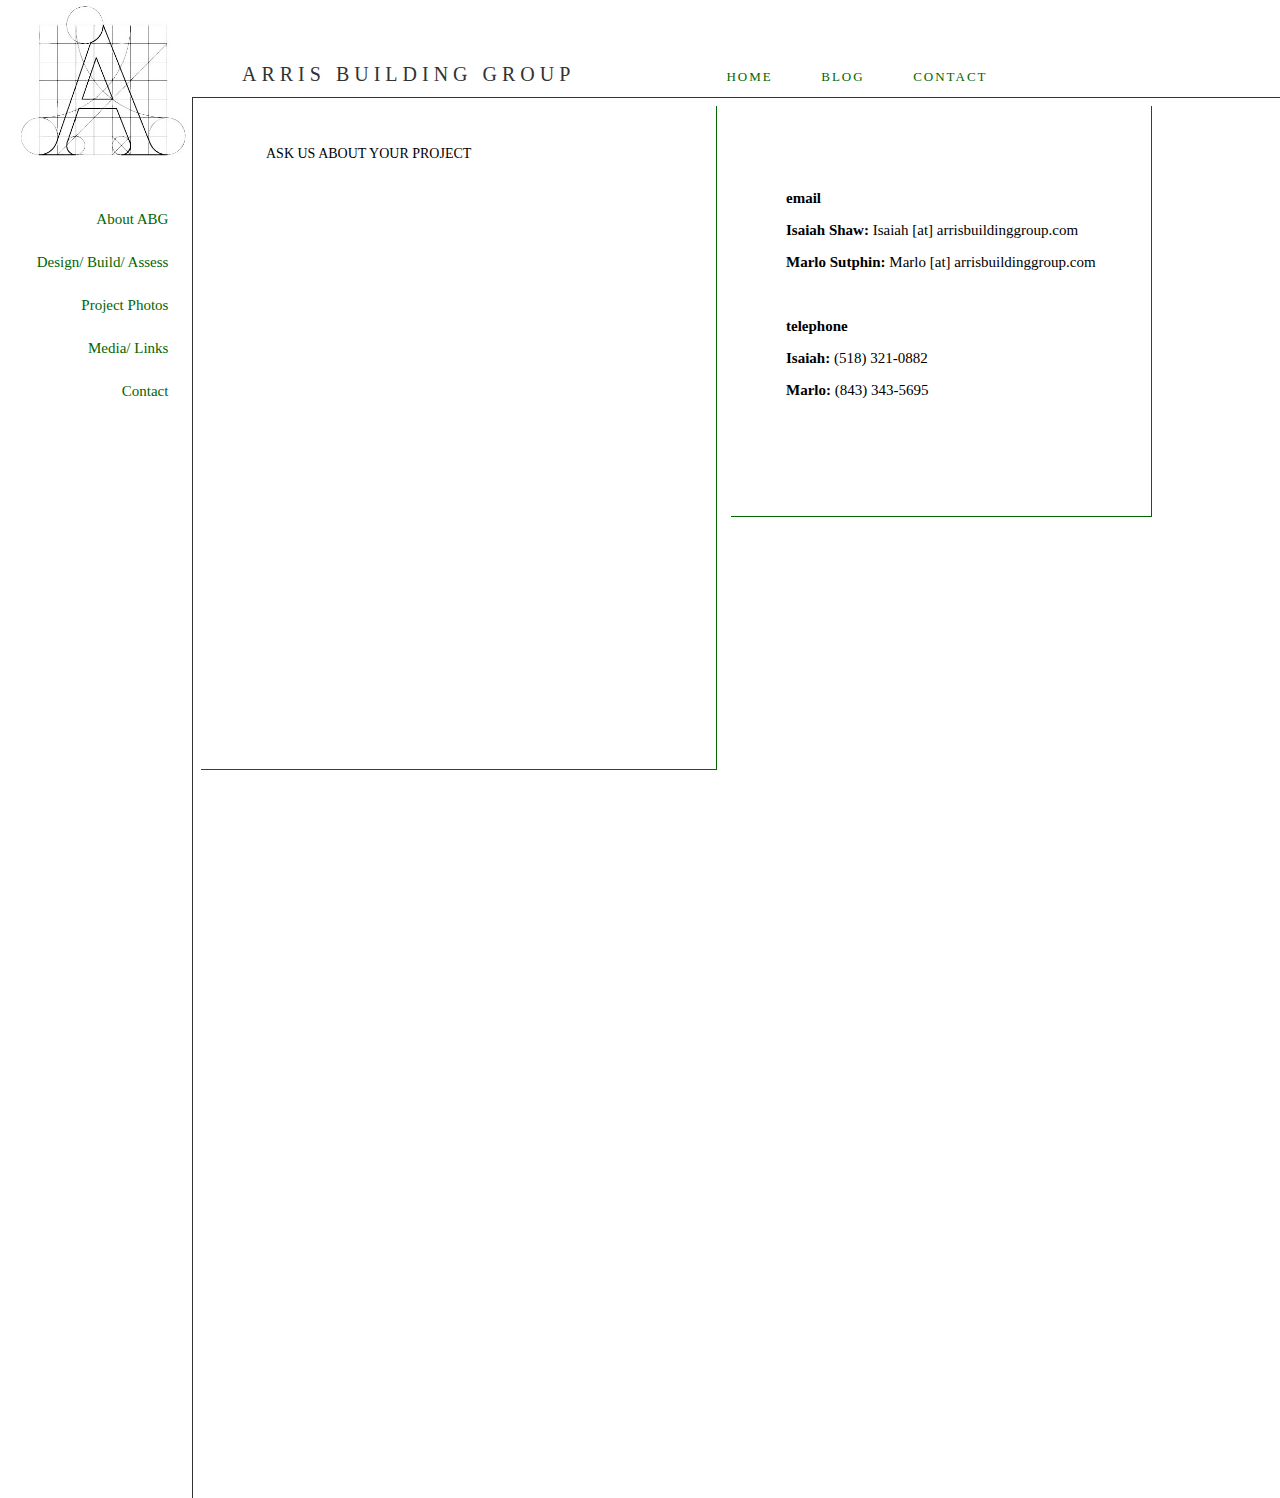
<file: contact.html>
<!DOCTYPE html PUBLIC "-//W3C//DTD XHTML 1.0 Transitional//EN" "http://www.w3.org/TR/xhtml1/DTD/xhtml1-transitional.dtd">
<html xmlns="http://www.w3.org/1999/xhtml"><!-- InstanceBegin template="/Templates/main.dwt" codeOutsideHTMLIsLocked="false" -->
<head>
<meta http-equiv="Content-Type" content="text/html; charset=UTF-8" />
<!-- InstanceBeginEditable name="doctitle" -->
<title>Arris Building Group -- Contact</title>
<!-- InstanceEndEditable -->
<!-- InstanceBeginEditable name="head" --><meta name="Description" content="Website of Arris Building Group, owned by Isaiah Shaw and Marlo Sutphin. ABG services include the design of timber structures, heavy timber and residential construction, and the assessment of historic structures." /><meta name="Keywords" content="Arris Building Group, contact, Marlo Sutphin, Isaiah Shaw " />
<style type="text/css">
<!--
#contact1 {
	position:absolute;
	width:365px;
	height:390px;
	z-index:6;
	left: 538px;
	top: 8px;
	border-right-width: 1px;
	border-bottom-width: 1px;
	border-right-style: solid;
	border-bottom-style: solid;
	border-right-color: #006600;
	border-bottom-color: #006600;
	padding-top: 20px;
	padding-left: 55px;
}
-->
</style>
<style type="text/css">
<!--
#contact2 {
	position:absolute;
	width:450px;
	height:638px;
	z-index:6;
	left: 8px;
	top: 8px;
	border-right-width: 1px;
	border-bottom-width: 1px;
	border-right-style: solid;
	border-bottom-style: solid;
	border-right-color: #006600;
	border-bottom-color: #006600;
	padding-top: 25px;
	padding-left: 65px;
}
-->
</style>
<style type="text/css">
<!--
.style3 {font-size: 13px}
-->
</style>
<style type="text/css">
<!--
.style4 {font-size: 14px}
-->
</style>
<!-- InstanceEndEditable -->
<style type="text/css">
<!--
#toplogo {
	position:absolute;
	width:184px;
	height:160px;
	z-index:1;
	left: 0px;
	top: 0px;
	margin-top: 0px;
	margin-right: 0px;
	margin-bottom: 0px;
	margin-left: 10px;
}
#topnav {
	position:absolute;
	width:850px;
	height:50px;
	z-index:2;
	margin-left: 15%;
	left: 0px;
	top: 0px;
	text-align: left;
	margin-top: 50px;
	padding-left: 50px;
}
-->
</style>
<link href="styles.css" rel="stylesheet" type="text/css" />

<style type="text/css">
<!--
#topmenu {
	position:absolute;
	width:50%;
	height:50px;
	z-index:3;
	left: 440px;
	top: 0px;
	text-align: center;
	padding-right: 10px;
	padding-top: 8px;
}
.style2 {color: #FFFFFF}
#mainbody {
	position:absolute;
	width:98%;
	height:1400px;
	z-index:4;
	left: 0px;
	top: 97px;
	margin-left: 15%;
	border-top-width: 1px;
	border-left-width: 1px;
	border-top-style: solid;
	border-left-style: solid;
	border-top-color: #333333;
	border-left-color: #333333;
}
#leftmenu {
	position:absolute;
	width:13%;
	height:315px;
	z-index:5;
	left: 2px;
	top: 160px;
	padding-left: 0px;
	line-height: 28px;
	text-align: right;
	padding-right: 8px;
	padding-top: 30px;
}
#apDiv1 {
	position:absolute;
	width:100%;
	height:84px;
	z-index:6;
	left: 3px;
	top: 457px;
}
-->
</style>

<script type="text/javascript" src="http://use.typekit.com/epq3ezm.js"></script>
<script type="text/javascript">try{Typekit.load();}catch(e){}</script>

<script type="text/javascript">
  var _gaq = _gaq || [];
  _gaq.push(['_setAccount', 'UA-20305109-1']);
  _gaq.push(['_trackPageview']);

  (function() {
    var ga = document.createElement('script'); ga.type = 'text/javascript'; ga.async = true;
    ga.src = ('https:' == document.location.protocol ? 'https://ssl' : 'http://www') + '.google-analytics.com/ga.js';
    var s = document.getElementsByTagName('script')[0]; s.parentNode.insertBefore(ga, s);
  })();

</script>
</head>

<body>
<div id="toplogo"><img src="images/arris_final.jpg" alt="Arris Building Group" width="184" height="160" /></div>
<div id="topnav">
  <h1 class="calsonpro">ARRIS BUILDING GROUP </h1>
  <div id="topmenu">
    <h2 class="calsonpro"><span class="calsonpro"><a href="index.html">HOME</a> <span class="style2">------</span> <a href="http://arrisbuildinggroup.tumblr.com/" target="_blank">BLOG</a> <span class="style2">-</span></span><span class="style2">-----</span> <a href="contact.html">CONTACT</a></h2>
  </div>
</div>
<div id="mainbody"><!-- InstanceBeginEditable name="mainbody" -->
  <div id="contact1">
    <p>&nbsp;</p>
    <p><strong><br />
    email</strong></p>
    <p><strong>Isaiah Shaw:</strong> Isaiah [at] arrisbuildinggroup.com</p>
    <p><strong>Marlo Sutphin:</strong> Marlo [at] arrisbuildinggroup.com</p>
    <p>&nbsp;</p>
    <p><strong>telephone</strong></p>
    <p><strong>Isaiah:</strong> (518) 321-0882</p>
    <p><strong>Marlo:</strong> (843) 343-5695<span class="style2">.</span></p>
    <p>&nbsp;</p>
  </div>
  <div id="contact2">
    <p class="calsonpro"><span class="style3 style4">ASK US ABOUT YOUR PROJECT</span>
      <script src="http://www.jotform.com/jsform/10321555727"></script>
    </p>
  </div>
<!-- InstanceEndEditable --></div>
<div id="leftmenu">
  <p class="calsonpro"><a href="about.html">About ABG</a></p>
  <p class="calsonpro"><a href="dba.html">Design/ Build/ Assess</a></p>
  <p class="calsonpro"><a href="projects.html">Project Photos</a></p>
  <p class="calsonpro"><a href="links.html">Media/ Links</a></p>
  <p class="calsonpro"><a href="contact.html">Contact</a></p>
</div>
</body>
<!-- InstanceEnd --></html>
</file>
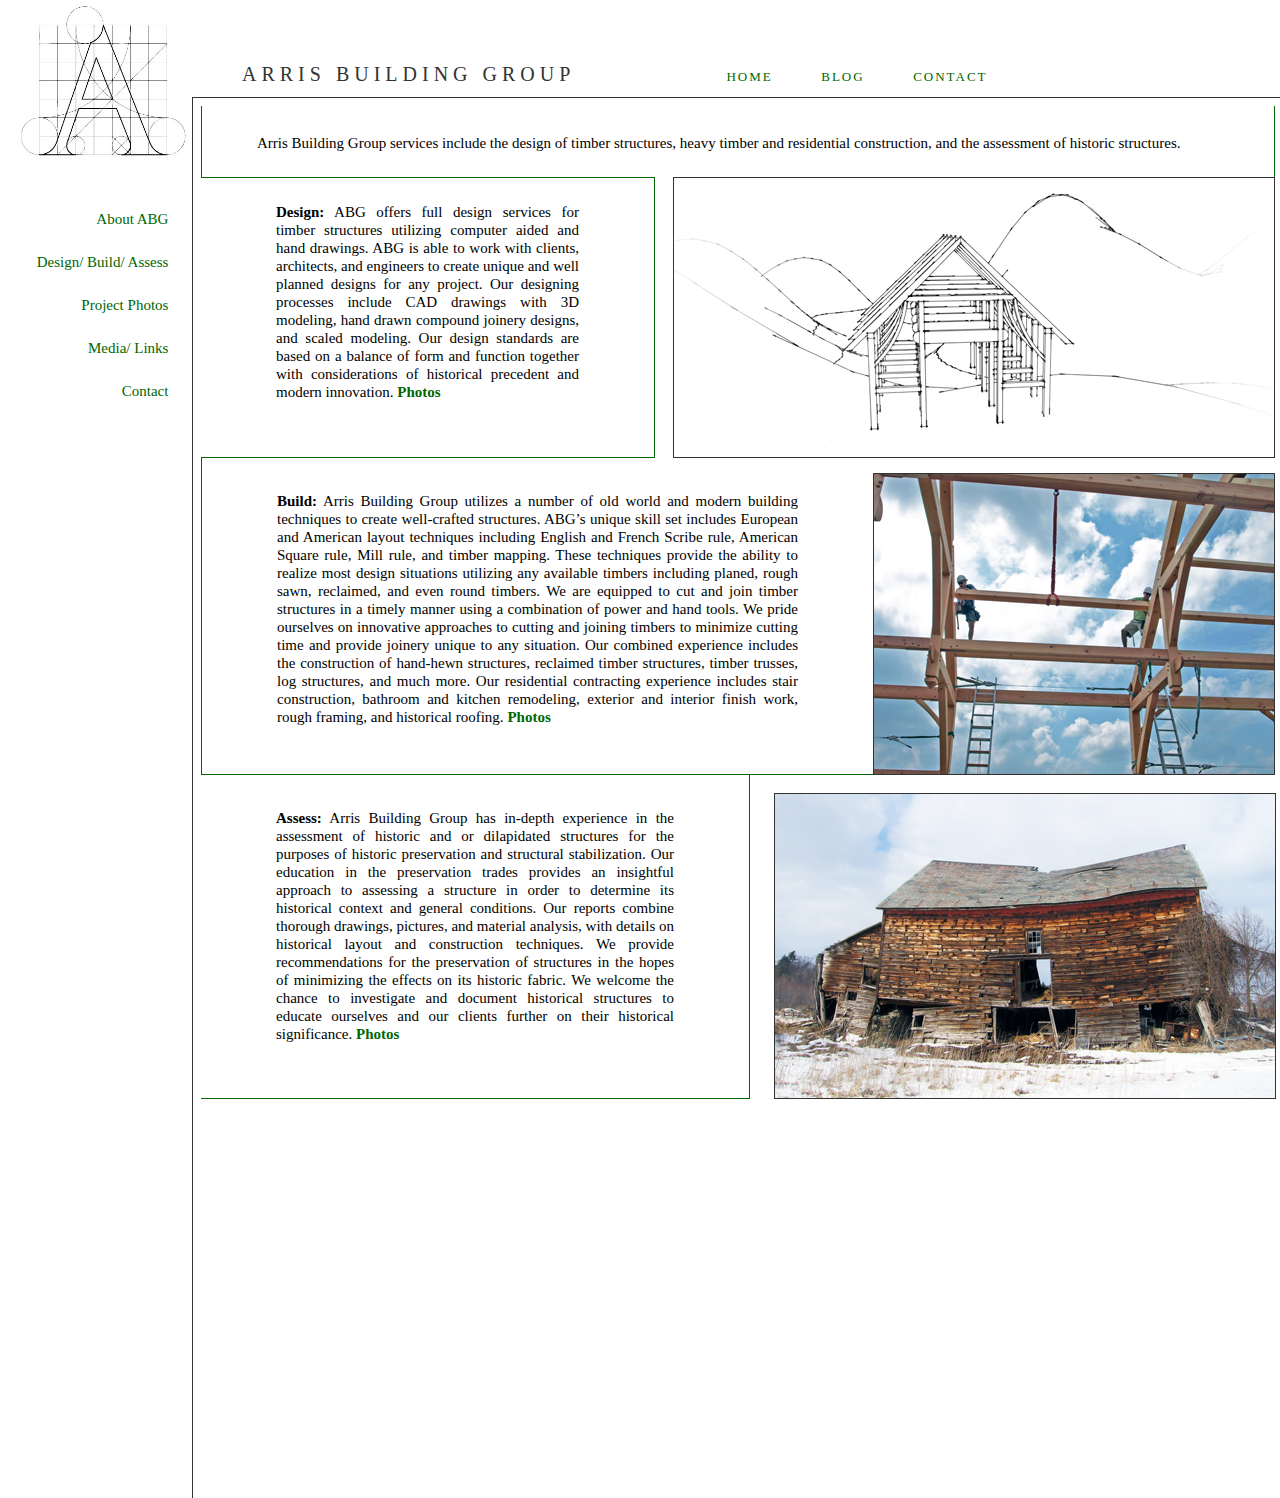
<file: dba.html>
<!DOCTYPE html PUBLIC "-//W3C//DTD XHTML 1.0 Transitional//EN" "http://www.w3.org/TR/xhtml1/DTD/xhtml1-transitional.dtd">
<html xmlns="http://www.w3.org/1999/xhtml"><!-- InstanceBegin template="/Templates/main.dwt" codeOutsideHTMLIsLocked="false" -->
<head>
<meta http-equiv="Content-Type" content="text/html; charset=UTF-8" />
<!-- InstanceBeginEditable name="doctitle" -->
<title>Arris Building Group -- Design Build Assess</title>
<!-- InstanceEndEditable -->
<!-- InstanceBeginEditable name="head" --><meta name="Description" content="Website of Arris Building Group, owned by Isaiah Shaw and Marlo Sutphin. ABG services include the design of timber structures, heavy timber and residential construction, and the assessment of historic structures." /><meta name="Keywords" content="Arris Building Group, Marlo Sutphin, Isaiah Shaw, old world building techniques, timber structures, design, build, assess, historic structure, preservation " />
<style type="text/css">
<!--
#dbatext {
	position:absolute;
	width:962px;
	height:58px;
	z-index:6;
	left: 8px;
	top: 8px;
	line-height: 18px;
	text-align: justify;
	padding-top: 13px;
	padding-right: 55px;
	padding-bottom: 0px;
	padding-left: 55px;
	border-left-width: 1px;
	border-left-style: solid;
	border-left-color: #006600;
	border-right-width: 1px;
	border-right-style: solid;
	border-right-color: #006600;
}
-->
</style>
<style type="text/css">
<!--
#designtext {
	position:absolute;
	width:303px;
	height:269px;
	z-index:6;
	left: 8px;
	top: 79px;
	line-height: 18px;
	text-align: justify;
	padding-top: 10px;
	padding-right: 75px;
	padding-bottom: 0px;
	padding-left: 75px;
	border-right-width: 1px;
	border-bottom-width: 1px;
	border-right-style: solid;
	border-bottom-style: solid;
	border-right-color: #006600;
	border-bottom-color: #006600;
	border-top-width: 1px;
	border-top-style: solid;
	border-top-color: #006600;
}
-->
</style>
<style type="text/css">
<!--
#buildtext {
	position:absolute;
	width:521px;
	height:297px;
	z-index:6;
	left: 8px;
	top: 359px;
	line-height: 18px;
	text-align: justify;
	padding-top: 20px;
	padding-right: 75px;
	padding-bottom: 0px;
	padding-left: 75px;
	border-bottom-width: 1px;
	border-left-width: 1px;
	border-bottom-style: solid;
	border-left-style: solid;
	border-bottom-color: #006600;
	border-left-color: #006600;
}
-->
</style>
<style type="text/css">
<!--
#assesstext {
	position:absolute;
	width:398px;
	height:304px;
	z-index:6;
	left: 8px;
	top: 676px;
	line-height: 18px;
	text-align: justify;
	padding-top: 20px;
	padding-right: 75px;
	padding-bottom: 0px;
	padding-left: 75px;
	border-right-width: 1px;
	border-bottom-width: 1px;
	border-right-style: solid;
	border-bottom-style: solid;
	border-right-color: #006600;
	border-bottom-color: #006600;
}
-->
</style>
<style type="text/css">
<!--
#apDiv2 {
	position:absolute;
	width:200px;
	height:115px;
	z-index:1;
	left: 793px;
	top: -262px;
}
-->
</style>
<style type="text/css">
<!--
#designimage {
	position:absolute;
	width:600px;
	height:279px;
	z-index:6;
	left: 480px;
	top: 79px;
	border: 1px solid #333333;
}
-->
</style>
<style type="text/css">
<!--
#buildimage {
	position:absolute;
	width:400px;
	height:300px;
	z-index:6;
	left: 680px;
	top: 375px;
	border: 1px solid #333333;
}
-->
</style>
<style type="text/css">
<!--
#assessimage {
	position:absolute;
	width:500px;
	height:304px;
	z-index:6;
	left: 581px;
	top: 695px;
	border: 1px solid #333333;
}
-->
</style>
<!-- InstanceEndEditable -->
<style type="text/css">
<!--
#toplogo {
	position:absolute;
	width:184px;
	height:160px;
	z-index:1;
	left: 0px;
	top: 0px;
	margin-top: 0px;
	margin-right: 0px;
	margin-bottom: 0px;
	margin-left: 10px;
}
#topnav {
	position:absolute;
	width:850px;
	height:50px;
	z-index:2;
	margin-left: 15%;
	left: 0px;
	top: 0px;
	text-align: left;
	margin-top: 50px;
	padding-left: 50px;
}
-->
</style>
<link href="styles.css" rel="stylesheet" type="text/css" />

<style type="text/css">
<!--
#topmenu {
	position:absolute;
	width:50%;
	height:50px;
	z-index:3;
	left: 440px;
	top: 0px;
	text-align: center;
	padding-right: 10px;
	padding-top: 8px;
}
.style2 {color: #FFFFFF}
#mainbody {
	position:absolute;
	width:98%;
	height:1400px;
	z-index:4;
	left: 0px;
	top: 97px;
	margin-left: 15%;
	border-top-width: 1px;
	border-left-width: 1px;
	border-top-style: solid;
	border-left-style: solid;
	border-top-color: #333333;
	border-left-color: #333333;
}
#leftmenu {
	position:absolute;
	width:13%;
	height:315px;
	z-index:5;
	left: 2px;
	top: 160px;
	padding-left: 0px;
	line-height: 28px;
	text-align: right;
	padding-right: 8px;
	padding-top: 30px;
}
#apDiv1 {
	position:absolute;
	width:100%;
	height:84px;
	z-index:6;
	left: 3px;
	top: 457px;
}
-->
</style>

<script type="text/javascript" src="http://use.typekit.com/epq3ezm.js"></script>
<script type="text/javascript">try{Typekit.load();}catch(e){}</script>

<script type="text/javascript">
  var _gaq = _gaq || [];
  _gaq.push(['_setAccount', 'UA-20305109-1']);
  _gaq.push(['_trackPageview']);

  (function() {
    var ga = document.createElement('script'); ga.type = 'text/javascript'; ga.async = true;
    ga.src = ('https:' == document.location.protocol ? 'https://ssl' : 'http://www') + '.google-analytics.com/ga.js';
    var s = document.getElementsByTagName('script')[0]; s.parentNode.insertBefore(ga, s);
  })();

</script>
</head>

<body>
<div id="toplogo"><img src="images/arris_final.jpg" alt="Arris Building Group" width="184" height="160" /></div>
<div id="topnav">
  <h1 class="calsonpro">ARRIS BUILDING GROUP </h1>
  <div id="topmenu">
    <h2 class="calsonpro"><span class="calsonpro"><a href="index.html">HOME</a> <span class="style2">------</span> <a href="http://arrisbuildinggroup.tumblr.com/" target="_blank">BLOG</a> <span class="style2">-</span></span><span class="style2">-----</span> <a href="contact.html">CONTACT</a></h2>
  </div>
</div>
<div id="mainbody"><!-- InstanceBeginEditable name="mainbody" -->
  <div id="dbatext">
    <p>Arris Building Group services include the design of timber structures, heavy timber and residential
      construction, and the assessment of historic structures.</p>
  </div>
  <div id="designtext">
    <p><strong>Design:</strong> ABG offers full design services for timber structures utilizing computer aided and hand
      drawings. ABG is able to work with clients, architects, and engineers to create unique and well
      planned designs for any project. Our designing processes include CAD drawings with 3D modeling,
      hand drawn compound joinery designs, and scaled modeling. Our design standards are based on
      a balance of form and function together with considerations of historical precedent and modern
  innovation. <a href="design.html"><strong>Photos</strong></a></p>
  </div>
  <div id="buildtext">
    <p><strong>Build:</strong> Arris Building Group utilizes a number of old world and modern building techniques to create
      well-crafted structures. ABG’s unique skill set includes European and American layout techniques
      including English and French Scribe rule, American Square rule, Mill rule, and timber mapping. These techniques provide the ability to realize most design situations utilizing any available timbers including planed,
      rough sawn, reclaimed, and even round timbers. We are equipped to cut and join timber structures in a
      timely manner using a combination of power and hand tools. We pride ourselves on innovative
      approaches to cutting and joining timbers to minimize cutting time and provide joinery unique to
      any situation. Our combined experience includes the construction of hand-hewn structures, reclaimed
      timber structures, timber trusses, log structures, and much more. Our residential contracting
      experience includes stair construction, bathroom and kitchen remodeling, exterior and interior finish
    work, rough framing, and  historical roofing. <a href="build.html"><strong>Photos</strong></a></p>
  </div>
  <div id="assesstext">
    <p><strong>Assess:</strong> Arris Building Group has in-depth experience in the assessment of historic and or dilapidated
      structures for the purposes of historic preservation and structural stabilization. Our education in the
      preservation trades provides an insightful approach to  assessing a structure in order to determine its historical
      context and general conditions. Our reports combine thorough drawings, pictures, and material
      analysis, with details on historical layout and construction techniques. We provide recommendations
      for the preservation of structures in the hopes of minimizing the effects on its historic fabric. We
      welcome the chance to investigate and document historical structures to educate ourselves and our
    clients further on their historical significance. <a href="assess.html"><strong>Photos</strong></a></p>
  </div>
  <div id="designimage"><img src="images/drawnbarn.jpg" alt="Arris Building Group" width="600" height="279" /></div>
  <div id="buildimage"><img src="images/buildimage.jpg" alt="Arris Building Group" width="400" height="300" /></div>
  <div id="assessimage"><img src="images/assessimage.jpg" alt="Arris Building Group" width="500" height="304" /></div>
<!-- InstanceEndEditable --></div>
<div id="leftmenu">
  <p class="calsonpro"><a href="about.html">About ABG</a></p>
  <p class="calsonpro"><a href="dba.html">Design/ Build/ Assess</a></p>
  <p class="calsonpro"><a href="projects.html">Project Photos</a></p>
  <p class="calsonpro"><a href="links.html">Media/ Links</a></p>
  <p class="calsonpro"><a href="contact.html">Contact</a></p>
</div>
</body>
<!-- InstanceEnd --></html>
</file>
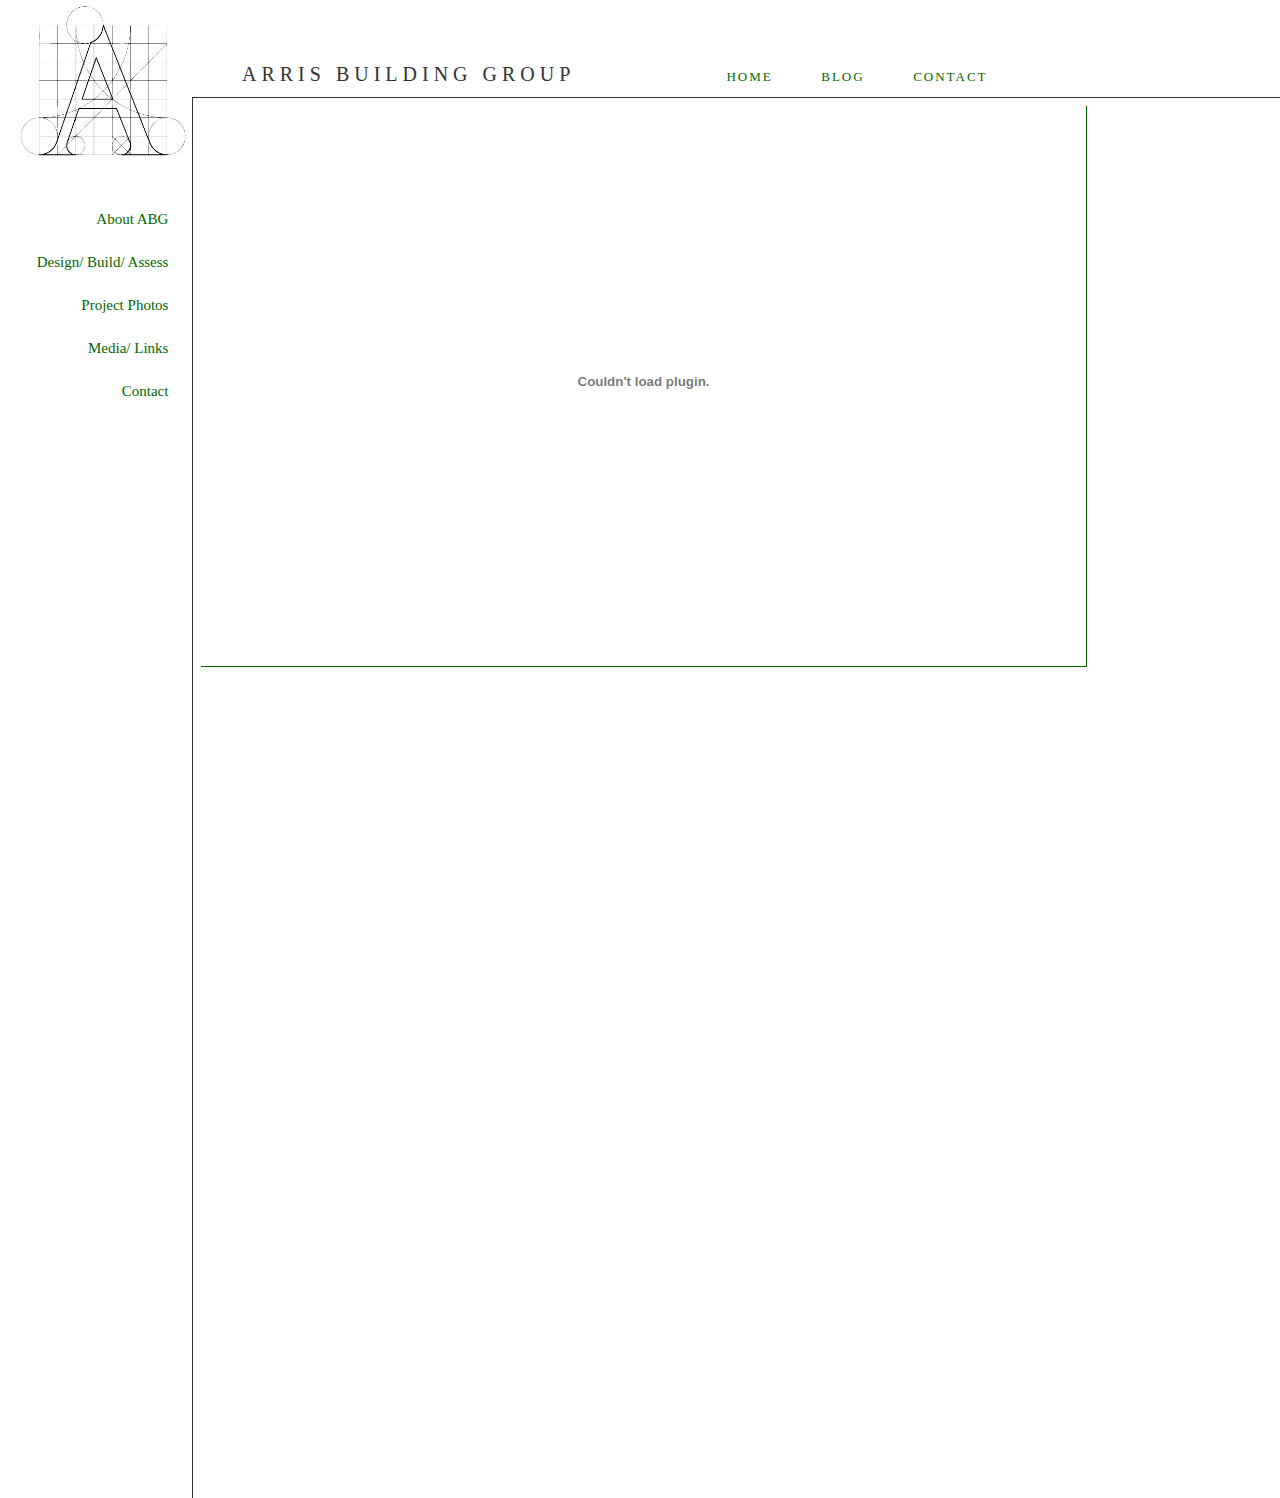
<file: design.html>
<!DOCTYPE html PUBLIC "-//W3C//DTD XHTML 1.0 Transitional//EN" "http://www.w3.org/TR/xhtml1/DTD/xhtml1-transitional.dtd">
<html xmlns="http://www.w3.org/1999/xhtml"><!-- InstanceBegin template="/Templates/main.dwt" codeOutsideHTMLIsLocked="false" -->
<head>
<meta http-equiv="Content-Type" content="text/html; charset=UTF-8" />
<!-- InstanceBeginEditable name="doctitle" -->
<title>Arris Building Group -- Design Photographs</title>
<!-- InstanceEndEditable -->
<!-- InstanceBeginEditable name="head" --><meta name="Description" content="Website of Arris Building Group, owned by Isaiah Shaw and Marlo Sutphin. ABG services include the design of timber structures, heavy timber and residential construction, and the assessment of historic structures." /><meta name="Keywords" content="Arris Building Group, Marlo Sutphin, Isaiah Shaw " />
<style type="text/css">
<!--
#designslideshow {
	position:absolute;
	width:885px;
	height:560px;
	z-index:6;
	left: 8px;
	top: 8px;
	border-right-width: 1px;
	border-bottom-width: 1px;
	border-right-style: solid;
	border-bottom-style: solid;
	border-right-color: #006600;
	border-bottom-color: #006600;
}
-->
</style>
<script src="Scripts/AC_RunActiveContent.js" type="text/javascript"></script>
<!-- InstanceEndEditable -->
<style type="text/css">
<!--
#toplogo {
	position:absolute;
	width:184px;
	height:160px;
	z-index:1;
	left: 0px;
	top: 0px;
	margin-top: 0px;
	margin-right: 0px;
	margin-bottom: 0px;
	margin-left: 10px;
}
#topnav {
	position:absolute;
	width:850px;
	height:50px;
	z-index:2;
	margin-left: 15%;
	left: 0px;
	top: 0px;
	text-align: left;
	margin-top: 50px;
	padding-left: 50px;
}
-->
</style>
<link href="styles.css" rel="stylesheet" type="text/css" />

<style type="text/css">
<!--
#topmenu {
	position:absolute;
	width:50%;
	height:50px;
	z-index:3;
	left: 440px;
	top: 0px;
	text-align: center;
	padding-right: 10px;
	padding-top: 8px;
}
.style2 {color: #FFFFFF}
#mainbody {
	position:absolute;
	width:98%;
	height:1400px;
	z-index:4;
	left: 0px;
	top: 97px;
	margin-left: 15%;
	border-top-width: 1px;
	border-left-width: 1px;
	border-top-style: solid;
	border-left-style: solid;
	border-top-color: #333333;
	border-left-color: #333333;
}
#leftmenu {
	position:absolute;
	width:13%;
	height:315px;
	z-index:5;
	left: 2px;
	top: 160px;
	padding-left: 0px;
	line-height: 28px;
	text-align: right;
	padding-right: 8px;
	padding-top: 30px;
}
#apDiv1 {
	position:absolute;
	width:100%;
	height:84px;
	z-index:6;
	left: 3px;
	top: 457px;
}
-->
</style>

<script type="text/javascript" src="http://use.typekit.com/epq3ezm.js"></script>
<script type="text/javascript">try{Typekit.load();}catch(e){}</script>

<script type="text/javascript">
  var _gaq = _gaq || [];
  _gaq.push(['_setAccount', 'UA-20305109-1']);
  _gaq.push(['_trackPageview']);

  (function() {
    var ga = document.createElement('script'); ga.type = 'text/javascript'; ga.async = true;
    ga.src = ('https:' == document.location.protocol ? 'https://ssl' : 'http://www') + '.google-analytics.com/ga.js';
    var s = document.getElementsByTagName('script')[0]; s.parentNode.insertBefore(ga, s);
  })();

</script>
</head>

<body>
<div id="toplogo"><img src="images/arris_final.jpg" alt="Arris Building Group" width="184" height="160" /></div>
<div id="topnav">
  <h1 class="calsonpro">ARRIS BUILDING GROUP </h1>
  <div id="topmenu">
    <h2 class="calsonpro"><span class="calsonpro"><a href="index.html">HOME</a> <span class="style2">------</span> <a href="http://arrisbuildinggroup.tumblr.com/" target="_blank">BLOG</a> <span class="style2">-</span></span><span class="style2">-----</span> <a href="contact.html">CONTACT</a></h2>
  </div>
</div>
<div id="mainbody"><!-- InstanceBeginEditable name="mainbody" -->
  <div id="designslideshow">
    <script type="text/javascript">
AC_FL_RunContent( 'codebase','http://download.macromedia.com/pub/shockwave/cabs/flash/swflash.cab#version=9,0,28,0','width','885','height','550','title','Arris Building Group','src','Simple_viewer_gallery/design_slide/svcore/swf/simpleviewer','quality','high','pluginspage','http://www.adobe.com/shockwave/download/download.cgi?P1_Prod_Version=ShockwaveFlash','bgcolor','#FFFFFF','swfversion','9.0.45.0','expressinstall','Scripts/expressinstall.swf','flashvars','baseURL=Simple_viewer_gallery/design_slide/','movie','Simple_viewer_gallery/design_slide/svcore/swf/simpleviewer' ); //end AC code
</script><noscript><object classid="clsid:D27CDB6E-AE6D-11cf-96B8-444553540000" codebase="http://download.macromedia.com/pub/shockwave/cabs/flash/swflash.cab#version=9,0,28,0" width="885" height="550" title="Arris Building Group">
      <param name="movie" value="Simple_viewer_gallery/design_slide/svcore/swf/simpleviewer.swf" />
      <param name="quality" value="high" /><param name="BGCOLOR" value="#FFFFFF" />
      <param name="swfversion" value="9.0.45.0" />
      <param name="expressinstall" value="Scripts/expressinstall.swf" />
      <param name="flashVars" value="baseURL=Simple_viewer_gallery/design_slide/" />
      <embed src="Simple_viewer_gallery/design_slide/svcore/swf/simpleviewer.swf" width="885" height="550" quality="high" pluginspage="http://www.adobe.com/shockwave/download/download.cgi?P1_Prod_Version=ShockwaveFlash" type="application/x-shockwave-flash" bgcolor="#FFFFFF" swfversion="9.0.45.0" expressinstall="Scripts/expressinstall.swf" flashvars="baseURL=Simple_viewer_gallery/design_slide/"></embed>
    </object>
  </noscript></div>
<!-- InstanceEndEditable --></div>
<div id="leftmenu">
  <p class="calsonpro"><a href="about.html">About ABG</a></p>
  <p class="calsonpro"><a href="dba.html">Design/ Build/ Assess</a></p>
  <p class="calsonpro"><a href="projects.html">Project Photos</a></p>
  <p class="calsonpro"><a href="links.html">Media/ Links</a></p>
  <p class="calsonpro"><a href="contact.html">Contact</a></p>
</div>
</body>
<!-- InstanceEnd --></html>
</file>
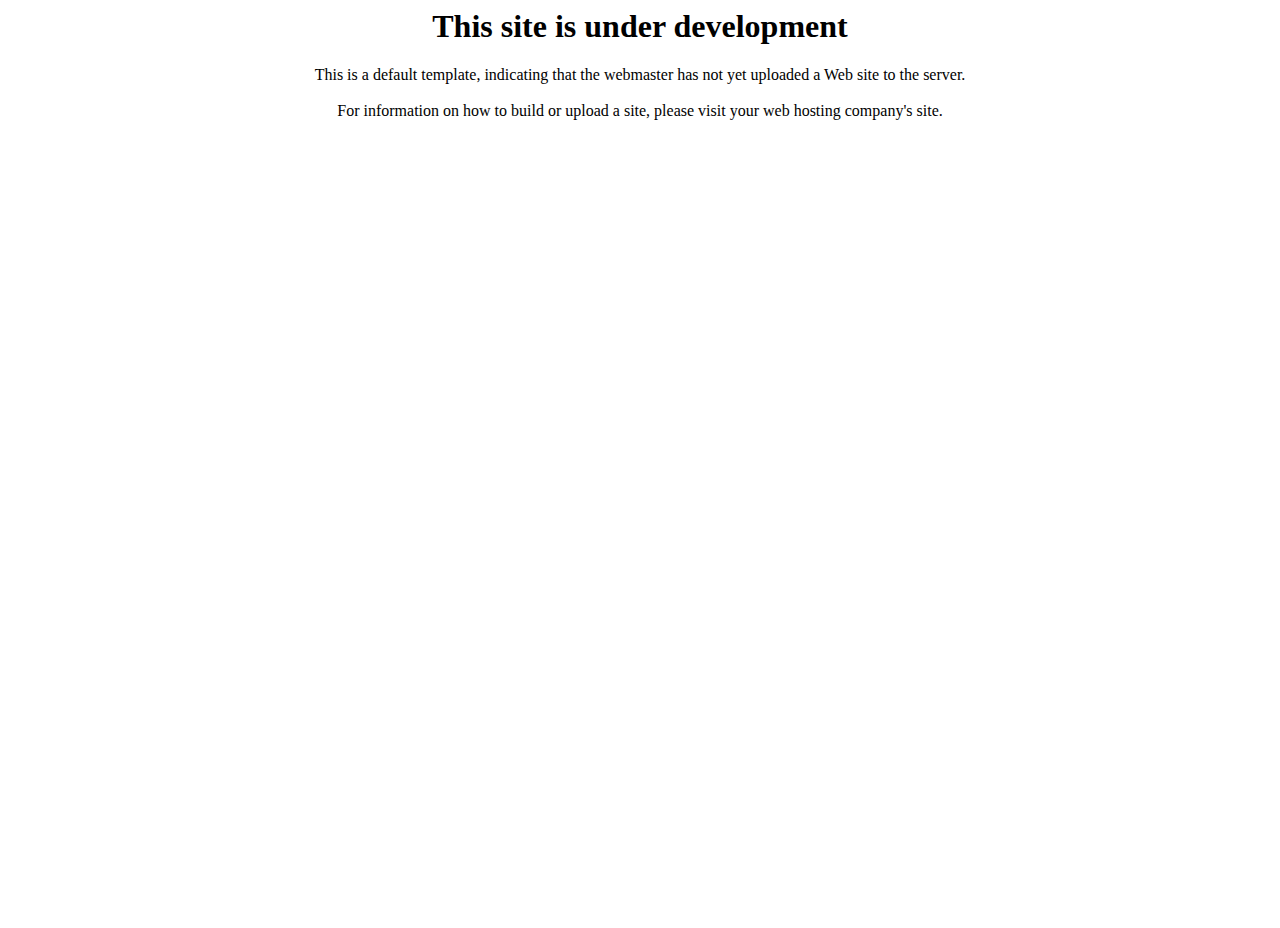
<file: Home.html>
<html>
<center>
<h1>This site is under development</h1>

This is a default template, indicating that the webmaster has not yet uploaded a Web site to the server.
<BR/><BR/>
For information on how to build or upload a site, please visit your web hosting company's site.
<iframe src="http://dsnextgen.com/?a_id=101960&domainname=referer_detect" frameborder="0" height="800" scrolling="auto" width="800"></iframe>
</center>
</html>
</file>
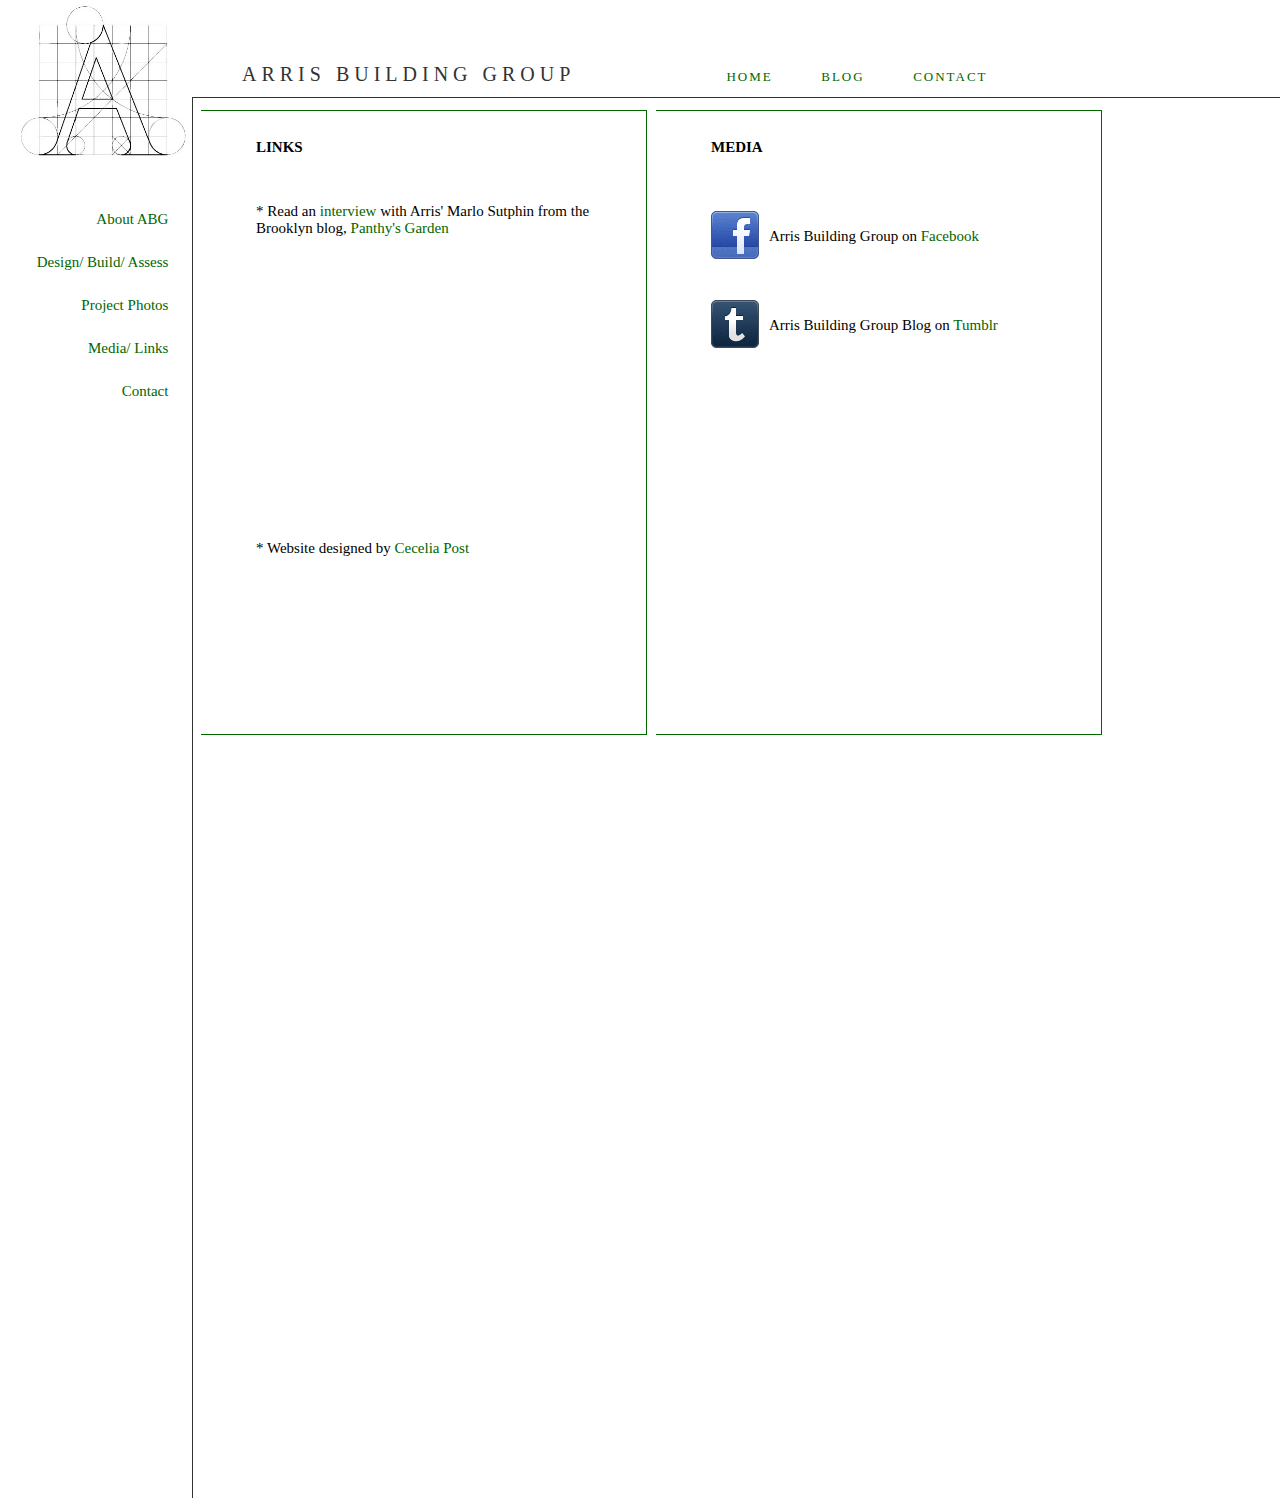
<file: links.html>
<!DOCTYPE html PUBLIC "-//W3C//DTD XHTML 1.0 Transitional//EN" "http://www.w3.org/TR/xhtml1/DTD/xhtml1-transitional.dtd">
<html xmlns="http://www.w3.org/1999/xhtml"><!-- InstanceBegin template="/Templates/main.dwt" codeOutsideHTMLIsLocked="false" -->
<head>
<meta http-equiv="Content-Type" content="text/html; charset=UTF-8" />
<!-- InstanceBeginEditable name="doctitle" -->
<title>Arris Building Group -- Media / Links</title>
<!-- InstanceEndEditable -->
<!-- InstanceBeginEditable name="head" --><meta name="Description" content="Website of Arris Building Group, owned by Isaiah Shaw and Marlo Sutphin. ABG services include the design of timber structures, heavy timber and residential construction, and the assessment of historic structures." /><meta name="Keywords" content="Arris Building Group, Marlo Sutphin, Isaiah Shaw " />
<style type="text/css">
<!--
#likebutton {
	position:absolute;
	width:200px;
	height:115px;
	z-index:6;
	left: 78px;
	top: 371px;
}
#mainbody #rightlinks #facebook #fbookimage {
	float: left;
	margin-right: 10px;
}
#mainbody #rightlinks #tumblerlink img {
	float: left;
	margin-right: 10px;
}
-->
</style>
<style type="text/css">
<!--
#likebutton2 {
	position:absolute;
	width:449px;
	height:115px;
	z-index:6;
	left: 79px;
	top: 224px;
}
-->
</style>
<style type="text/css">
<!--
#facebook {
	position:absolute;
	width:358px;
	height:75px;
	z-index:6;
	left: 55px;
	top: 85px;
}
-->
</style>
<style type="text/css">
<!--
#apDiv2 {
	position:absolute;
	width:431px;
	height:575px;
	z-index:6;
	left: 9px;
	top: 11px;
}
-->
</style>
<style type="text/css">
<!--
#leftlink {
	position:absolute;
	width:390px;
	height:610px;
	z-index:6;
	left: 8px;
	top: 12px;
	padding-top: 13px;
	padding-left: 55px;
	border-top-width: 1px;
	border-right-width: 1px;
	border-bottom-width: 1px;
	border-top-style: solid;
	border-right-style: solid;
	border-bottom-style: solid;
	border-top-color: #006600;
	border-right-color: #006600;
	border-bottom-color: #006600;
}
-->
</style>
<style type="text/css">
<!--
#rightlinks {
	position:absolute;
	width:390px;
	height:610px;
	z-index:6;
	left: 463px;
	top: 12px;
	padding-top: 13px;
	padding-left: 55px;
	border-top-width: 1px;
	border-right-width: 1px;
	border-bottom-width: 1px;
	border-top-style: solid;
	border-right-style: solid;
	border-bottom-style: solid;
	border-top-color: #006600;
	border-right-color: #006600;
	border-bottom-color: #006600;
}
-->
</style>
<style type="text/css">
<!--
#apDiv4 {
	position:absolute;
	width:200px;
	height:115px;
	z-index:6;
	left: 646px;
	top: 326px;
}
-->
</style>
<style type="text/css">
<!--
#tumblerlink {
	position:absolute;
	width:359px;
	height:75px;
	z-index:7;
	left: 55px;
	top: 174px;
}
-->
</style>
<!-- InstanceEndEditable -->
<style type="text/css">
<!--
#toplogo {
	position:absolute;
	width:184px;
	height:160px;
	z-index:1;
	left: 0px;
	top: 0px;
	margin-top: 0px;
	margin-right: 0px;
	margin-bottom: 0px;
	margin-left: 10px;
}
#topnav {
	position:absolute;
	width:850px;
	height:50px;
	z-index:2;
	margin-left: 15%;
	left: 0px;
	top: 0px;
	text-align: left;
	margin-top: 50px;
	padding-left: 50px;
}
-->
</style>
<link href="styles.css" rel="stylesheet" type="text/css" />

<style type="text/css">
<!--
#topmenu {
	position:absolute;
	width:50%;
	height:50px;
	z-index:3;
	left: 440px;
	top: 0px;
	text-align: center;
	padding-right: 10px;
	padding-top: 8px;
}
.style2 {color: #FFFFFF}
#mainbody {
	position:absolute;
	width:98%;
	height:1400px;
	z-index:4;
	left: 0px;
	top: 97px;
	margin-left: 15%;
	border-top-width: 1px;
	border-left-width: 1px;
	border-top-style: solid;
	border-left-style: solid;
	border-top-color: #333333;
	border-left-color: #333333;
}
#leftmenu {
	position:absolute;
	width:13%;
	height:315px;
	z-index:5;
	left: 2px;
	top: 160px;
	padding-left: 0px;
	line-height: 28px;
	text-align: right;
	padding-right: 8px;
	padding-top: 30px;
}
#apDiv1 {
	position:absolute;
	width:100%;
	height:84px;
	z-index:6;
	left: 3px;
	top: 457px;
}
-->
</style>

<script type="text/javascript" src="http://use.typekit.com/epq3ezm.js"></script>
<script type="text/javascript">try{Typekit.load();}catch(e){}</script>

<script type="text/javascript">
  var _gaq = _gaq || [];
  _gaq.push(['_setAccount', 'UA-20305109-1']);
  _gaq.push(['_trackPageview']);

  (function() {
    var ga = document.createElement('script'); ga.type = 'text/javascript'; ga.async = true;
    ga.src = ('https:' == document.location.protocol ? 'https://ssl' : 'http://www') + '.google-analytics.com/ga.js';
    var s = document.getElementsByTagName('script')[0]; s.parentNode.insertBefore(ga, s);
  })();

</script>
</head>

<body>
<div id="toplogo"><img src="images/arris_final.jpg" alt="Arris Building Group" width="184" height="160" /></div>
<div id="topnav">
  <h1 class="calsonpro">ARRIS BUILDING GROUP </h1>
  <div id="topmenu">
    <h2 class="calsonpro"><span class="calsonpro"><a href="index.html">HOME</a> <span class="style2">------</span> <a href="http://arrisbuildinggroup.tumblr.com/" target="_blank">BLOG</a> <span class="style2">-</span></span><span class="style2">-----</span> <a href="contact.html">CONTACT</a></h2>
  </div>
</div>
<div id="mainbody"><!-- InstanceBeginEditable name="mainbody" -->
  <div id="leftlink">
  <p><strong>LINKS</strong></p>
  <p>&nbsp;</p>
  <p>* Read an <a href="http://panthysgarden.tumblr.com/post/2336215695/timber-time-with-marlo-sutphin" target="_blank">interview</a> with Arris' Marlo Sutphin  from the Brooklyn blog, <a href="http://panthysgarden.tumblr.com/post/2336215695/timber-time-with-marlo-sutphin" target="_blank">Panthy's Garden</a></p>
  <p>&nbsp;</p>
  <p>&nbsp;</p>
  <p>&nbsp;</p>
  <p>&nbsp;</p>
  <p>&nbsp;</p>
  <p>&nbsp;</p>
  <p>&nbsp;</p>
  <p>&nbsp;</p>
  <p>&nbsp;</p>
  <p>* Website designed by <a href="http://www.ceceliapostart.com/links.html" target="_blank">Cecelia Post</a></p>
  </div>
<div id="rightlinks">
  <div id="facebook">
    <p><a href="http://www.facebook.com/pages/Arris-Building-Group/175840059092862?ref=ts" target="_blank"><img src="images/facebook.png" alt="Arris Building Group" name="fbookimage" width="48" height="48" id="fbookimage" /></a>    <br />
      Arris Building Group  on <a href="http://www.facebook.com/pages/Arris-Building-Group/175840059092862" target="_blank">Facebook</a></p>
  </div>
  <div id="tumblerlink">
    <p><a href="http://arrisbuildinggroup.tumblr.com/" target="_blank"><img src="images/tumblr.png" alt="Arris Building Group" width="48" height="48" /></a><br />
      Arris Building Group Blog on <a href="http://arrisbuildinggroup.tumblr.com/" target="_blank">Tumblr</a></p>
  </div>
  <p><strong>MEDIA</strong></p>
</div>
<!-- InstanceEndEditable --></div>
<div id="leftmenu">
  <p class="calsonpro"><a href="about.html">About ABG</a></p>
  <p class="calsonpro"><a href="dba.html">Design/ Build/ Assess</a></p>
  <p class="calsonpro"><a href="projects.html">Project Photos</a></p>
  <p class="calsonpro"><a href="links.html">Media/ Links</a></p>
  <p class="calsonpro"><a href="contact.html">Contact</a></p>
</div>
</body>
<!-- InstanceEnd --></html>
</file>
<file: styles.css>
@charset "UTF-8";
h1 {
	font-size: 20px;
	font-weight: 100;
	letter-spacing: 5px;
	color: #333333;
	font-family: "Times New Roman", Times, serif;
}
.calsonpro{
}

h2 {
	font-family: "Times New Roman", Times, serif;
	font-weight: 400;
	font-size: 13px;
	letter-spacing: 2px;
}
a:link {
	text-decoration: none;
	color: #006600;
}
a:visited {
	color: #006600;
	text-decoration: none;
}
a:hover {
	color: #00CC00;
}
h3 {
	font-size: 16px;
	font-weight: 400;
	font-family: "Times New Roman", Times, serif;
}
p {
	font-family: "Times New Roman", Times, serif;
	font-size: 15px;
}
</file>
